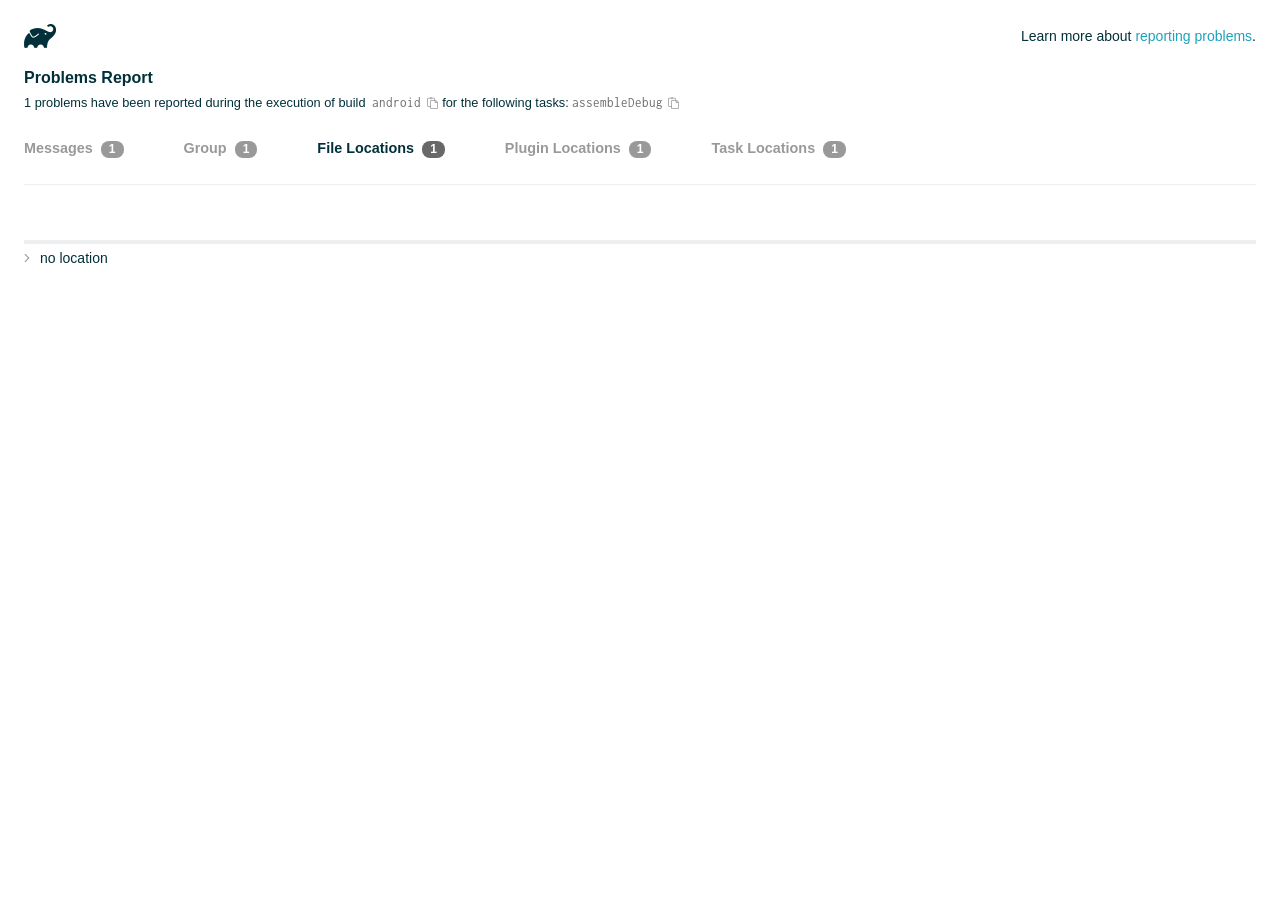
<file: loadbook/android/build/reports/problems/problems-report.html>
<!DOCTYPE html>

<html lang="en">
<head>
    <!-- Required meta tags -->
    <meta charset="utf-8">
    <meta name="viewport" content="width=device-width, initial-scale=1, shrink-to-fit=no">

                    <style type="text/css">
                /*! normalize.css v7.0.0 | MIT License | github.com/necolas/normalize.css */
html {
    line-height: 1.15;
    -ms-text-size-adjust: 100%;
    -webkit-text-size-adjust: 100%
}

body {
    margin: 0
}

article, aside, footer, header, nav, section {
    display: block
}

h1 {
    font-size: 2em;
    margin: .67em 0
}

figcaption, figure, main {
    display: block
}

figure {
    margin: 1em 40px
}

hr {
    box-sizing: content-box;
    height: 0;
    overflow: visible
}

pre {
    font-family: monospace, monospace;
    font-size: 1em
}

a {
    background-color: transparent;
    -webkit-text-decoration-skip: objects
}

abbr[title] {
    border-bottom: none;
    text-decoration: underline;
    text-decoration: underline dotted
}

b, strong {
    font-weight: inherit
}

b, strong {
    font-weight: bolder
}

code, kbd, samp {
    font-family: monospace, monospace;
    font-size: 1em
}

dfn {
    font-style: italic
}

mark {
    background-color: #ff0;
    color: #000
}

small {
    font-size: 80%
}

sub, sup {
    font-size: 75%;
    line-height: 0;
    position: relative;
    vertical-align: baseline
}

sub {
    bottom: -.25em
}

sup {
    top: -.5em
}

audio, video {
    display: inline-block
}

audio:not([controls]) {
    display: none;
    height: 0
}

img {
    border-style: none
}

svg:not(:root) {
    overflow: hidden
}

button, input, optgroup, select, textarea {
    font-family: sans-serif;
    font-size: 100%;
    line-height: 1.15;
    margin: 0
}

button, input {
    overflow: visible
}

button, select {
    text-transform: none
}

[type=reset], [type=submit], button, html [type=button] {
    -webkit-appearance: button
}

[type=button]::-moz-focus-inner, [type=reset]::-moz-focus-inner, [type=submit]::-moz-focus-inner, button::-moz-focus-inner {
    border-style: none;
    padding: 0
}

[type=button]:-moz-focusring, [type=reset]:-moz-focusring, [type=submit]:-moz-focusring, button:-moz-focusring {
    outline: 1px dotted ButtonText
}

fieldset {
    padding: .35em .75em .625em
}

legend {
    box-sizing: border-box;
    color: inherit;
    display: table;
    max-width: 100%;
    padding: 0;
    white-space: normal
}

progress {
    display: inline-block;
    vertical-align: baseline
}

textarea {
    overflow: auto
}

[type=checkbox], [type=radio] {
    box-sizing: border-box;
    padding: 0
}

[type=number]::-webkit-inner-spin-button, [type=number]::-webkit-outer-spin-button {
    height: auto
}

[type=search] {
    -webkit-appearance: textfield;
    outline-offset: -2px
}

[type=search]::-webkit-search-cancel-button, [type=search]::-webkit-search-decoration {
    -webkit-appearance: none
}

::-webkit-file-upload-button {
    -webkit-appearance: button;
    font: inherit
}

details, menu {
    display: block
}

summary {
    display: list-item
}

canvas {
    display: inline-block
}

template {
    display: none
}

[hidden] {
    display: none
}

/* configuration cache styles */

.report-wrapper {
    margin: 0;
    padding: 0 24px;
}

.gradle-logo {
    width: 32px;
    height: 24px;
    background-image: url("[data-uri]");
    background-size: contain;
}

.header {
    display: flex;
    flex-wrap: wrap;
    position: fixed;
    top: 0;
    left: 0;
    width: 100%;
    padding: 24px 24px 0 24px;
    background-color: white;
    z-index: 1;
}

.learn-more {
    margin-left: auto;
    align-self: center;
    font-size: 0.875rem;
    font-weight: normal;
}

.title {
    display: flex;
    align-items: center;
    padding: 18px 0 24px 0;
    flex: 1 0 100%;
}

.content {
    font-size: 0.875rem;
    padding: 240px 0 48px;
    overflow-x: auto;
    white-space: nowrap;
}

.content ol:first-of-type {
    margin: 0;
}

.tree-btn {
    cursor: pointer;
    display: inline-block;
    width: 16px;
    height: 16px;
    background-size: contain;
    background-repeat: no-repeat;
    vertical-align: middle;
    margin-top: -0.2em;
}

.tree-btn.collapsed {
    background-image: url('data:image/svg+xml;utf8,<svg xmlns="http://www.w3.org/2000/svg" viewBox="0 0 192 512"><path d="M166.9 264.5l-117.8 116c-4.7 4.7-12.3 4.7-17 0l-7.1-7.1c-4.7-4.7-4.7-12.3 0-17L127.3 256 25.1 155.6c-4.7-4.7-4.7-12.3 0-17l7.1-7.1c4.7-4.7 12.3-4.7 17 0l117.8 116c4.6 4.7 4.6 12.3-.1 17z" fill="%23999999" stroke="%23999999"/></svg>');
}

.tree-btn.expanded {
    background-image: url('data:image/svg+xml;utf8,<svg xmlns="http://www.w3.org/2000/svg" viewBox="0 0 256 512"><path d="M119.5 326.9L3.5 209.1c-4.7-4.7-4.7-12.3 0-17l7.1-7.1c4.7-4.7 12.3-4.7 17 0L128 287.3l100.4-102.2c4.7-4.7 12.3-4.7 17 0l7.1 7.1c4.7 4.7 4.7 12.3 0 17L136.5 327c-4.7 4.6-12.3 4.6-17-.1z" fill="%23999999" stroke="%23999999"/></svg>');
}

ul .tree-btn {
    margin-right: 3px;
}

.leaf-icon {
    display: inline-block;
    width: 16px;
    height: 16px;
    background-image: url('data:image/svg+xml;utf8,<svg xmlns="http://www.w3.org/2000/svg" viewBox="0 0 256 512"><path d="M32 256 H224" stroke="%23999999" stroke-width="48" stroke-linecap="round"/></svg>');
    background-size: contain;
    background-repeat: no-repeat;
    vertical-align: middle;
    margin-top: -0.2em;
}

.invisible-text {
    user-select: all; /* Allow the text to be selectable */
    color: transparent; /* Hide the text */
    text-indent: -9999px; /* Move the text out of view */
    position: relative;
    white-space: pre; /* Preserve meaningful whitespace in the invisible text for copying */
}

.text-for-copy {
    display: inline-block;
}

.enum-icon {
    display: inline-block;
    width: 16px;
    height: 16px;
    background-image: url('data:image/svg+xml;utf8,<svg xmlns="http://www.w3.org/2000/svg" viewBox="0 0 1024 1024"><circle cx="512" cy="512" r="200" /></svg>');
    background-size: contain;
    background-repeat: no-repeat;
    vertical-align: middle;
    margin-inline-start: 0.5ex;
    margin-inline-end: 0.5ex;
    margin-top: -0.2em;
}

.error-icon {
    display: inline-block;
    width: 16px;
    height: 16px;
    background-image: url('data:image/svg+xml;utf8,<svg xmlns="http://www.w3.org/2000/svg" viewBox="0 0 320 512"><path d="M193.94 256L296.5 153.44l21.15-21.15c3.12-3.12 3.12-8.19 0-11.31l-22.63-22.63c-3.12-3.12-8.19-3.12-11.31 0L160 222.06 36.29 98.34c-3.12-3.12-8.19-3.12-11.31 0L2.34 120.97c-3.12 3.12-3.12 8.19 0 11.31L126.06 256 2.34 379.71c-3.12 3.12-3.12 8.19 0 11.31l22.63 22.63c3.12 3.12 8.19 3.12 11.31 0L160 289.94 262.56 392.5l21.15 21.15c3.12 3.12 8.19 3.12 11.31 0l22.63-22.63c3.12-3.12 3.12-8.19 0-11.31L193.94 256z" fill="%23FC461E" stroke="%23FC461E"/></svg>');
    background-size: contain;
    background-repeat: no-repeat;
    vertical-align: middle;
    margin-inline-start: 0.5ex;
    margin-inline-end: 0.5ex;
    margin-top: -0.2em;
}

.advice-icon {
    display: inline-block;
    width: 16px;
    height: 16px;
    background-image: url('data:image/svg+xml;utf8,<svg width="800px" height="800px" viewBox="-4.93 0 122.88 122.88" version="1.1" id="Layer_1" xmlns="http://www.w3.org/2000/svg" xmlns:xlink="http://www.w3.org/1999/xlink"  style="enable-background:new 0 0 113.01 122.88" xml:space="preserve"><g><path d="M44.13,102.06c-1.14,0.03-2.14-0.81-2.3-1.96c-0.17-1.2,0.64-2.31,1.82-2.54c-1.3-7.37-4.85-11.43-8.6-15.72 c-2.92-3.34-5.95-6.81-8.34-11.92c-2.35-5.03-3.64-10.23-3.6-15.63c0.05-5.4,1.42-10.96,4.4-16.71c0.02-0.04,0.04-0.07,0.06-0.11 l0,0c3.91-6.62,9.38-11.04,15.47-13.52c5.11-2.09,10.66-2.8,16.1-2.3c5.42,0.5,10.73,2.2,15.37,4.94 c5.9,3.49,10.75,8.67,13.42,15.21c1.44,3.54,2.42,7.49,2.54,11.82c0.12,4.31-0.62,8.96-2.61,13.88 c-2.66,6.59-6.18,10.68-9.47,14.51c-3.03,3.53-5.85,6.81-7.42,11.84c0.89,0.21,1.59,0.94,1.73,1.9c0.17,1.24-0.7,2.39-1.94,2.56 l-0.77,0.11c-0.14,1.09-0.23,2.26-0.27,3.51l0.25-0.04c1.24-0.17,2.39,0.7,2.56,1.94c0.17,1.24-0.7,2.39-1.94,2.56l-0.78,0.11 c0.01,0.15,0.02,0.3,0.03,0.45l0,0c0.07,0.88,0.08,1.73,0.03,2.54l0.13-0.02c1.25-0.15,2.38,0.74,2.54,1.98 c0.15,1.25-0.74,2.38-1.98,2.54l-1.68,0.21c-1.2,3.11-3.34,5.48-5.87,6.94c-1.74,1.01-3.67,1.59-5.61,1.71 c-1.97,0.12-3.96-0.25-5.78-1.13c-2.08-1.02-3.94-2.71-5.29-5.14c-0.65-0.33-1.13-0.97-1.23-1.75c-0.04-0.31-0.01-0.61,0.07-0.89 c-0.39-1.16-0.68-2.43-0.87-3.83l-0.07,0.01c-1.24,0.17-2.39-0.7-2.56-1.94c-0.17-1.24,0.7-2.39,1.94-2.56l0.54-0.08 C44.19,104.32,44.18,103.16,44.13,102.06L44.13,102.06z M2.18,58.86C1.01,58.89,0.04,57.98,0,56.81c-0.04-1.17,0.88-2.14,2.05-2.18 l8.7-0.3c1.17-0.04,2.14,0.88,2.18,2.05c0.04,1.17-0.88,2.14-2.05,2.18L2.18,58.86L2.18,58.86z M110.68,50.25 c1.16-0.12,2.2,0.73,2.32,1.89c0.12,1.16-0.73,2.2-1.89,2.32l-8.66,0.91c-1.16,0.12-2.2-0.73-2.32-1.89 c-0.12-1.16,0.73-2.2,1.89-2.32L110.68,50.25L110.68,50.25z M94.91,14.78c0.65-0.97,1.96-1.23,2.93-0.58 c0.97,0.65,1.23,1.96,0.58,2.93l-4.84,7.24c-0.65,0.97-1.96,1.23-2.93,0.58c-0.97-0.65-1.23-1.96-0.58-2.93L94.91,14.78 L94.91,14.78z M57.63,2.06c0.03-1.17,1-2.09,2.16-2.06c1.17,0.03,2.09,1,2.06,2.16l-0.22,8.7c-0.03,1.17-1,2.09-2.16,2.06 c-1.17-0.03-2.09-1-2.06-2.16L57.63,2.06L57.63,2.06z M13.88,15.53c-0.86-0.8-0.9-2.14-0.11-2.99c0.8-0.86,2.14-0.9,2.99-0.11 l6.37,5.94c0.86,0.8,0.9,2.14,0.11,2.99c-0.8,0.86-2.14,0.9-2.99,0.11L13.88,15.53L13.88,15.53z M47.88,96.95l18.49-2.63 c1.59-6.7,5.05-10.73,8.8-15.08c3.08-3.58,6.36-7.4,8.76-13.34c1.76-4.35,2.41-8.43,2.31-12.19c-0.1-3.75-0.96-7.21-2.24-10.34 c-2.3-5.63-6.51-10.11-11.65-13.15c-4.11-2.43-8.8-3.94-13.59-4.37c-4.77-0.44-9.64,0.19-14.13,2.02 c-5.26,2.15-9.99,5.97-13.39,11.72c-2.64,5.12-3.86,10.02-3.9,14.73c-0.04,4.74,1.11,9.33,3.2,13.8c2.13,4.56,4.97,7.8,7.69,10.92 C42.47,83.9,46.48,88.49,47.88,96.95L47.88,96.95z M65.62,99.02l-17.27,2.45c0.05,1.1,0.07,2.25,0.05,3.47l17.05-2.42 C65.47,101.29,65.52,100.12,65.62,99.02L65.62,99.02z M48.49,109.52c0.12,0.92,0.3,1.76,0.53,2.54l16.55-2.04 c0.11-0.86,0.13-1.77,0.05-2.74l0,0l0-0.02l-0.01-0.17L48.49,109.52L48.49,109.52z M51.37,116.36c0.64,0.67,1.35,1.19,2.1,1.55 c1.15,0.56,2.42,0.79,3.67,0.72c1.29-0.08,2.57-0.47,3.74-1.15c1.1-0.64,2.09-1.53,2.88-2.65L51.37,116.36L51.37,116.36z"/></g></svg>');
    background-size: contain;
    background-repeat: no-repeat;
    vertical-align: middle;
    margin-inline-start: 0.5ex;
    margin-inline-end: 0.5ex;
    margin-top: -0.2em;
}

.warning-icon {
    display: inline-block;
    width: 13px;
    height: 13px;
    background-image: url('data:image/svg+xml;utf8,<svg xmlns="http://www.w3.org/2000/svg" viewBox="0 0 576 512"><path d="M270.2 160h35.5c3.4 0 6.1 2.8 6 6.2l-7.5 196c-.1 3.2-2.8 5.8-6 5.8h-20.5c-3.2 0-5.9-2.5-6-5.8l-7.5-196c-.1-3.4 2.6-6.2 6-6.2zM288 388c-15.5 0-28 12.5-28 28s12.5 28 28 28 28-12.5 28-28-12.5-28-28-28zm281.5 52L329.6 24c-18.4-32-64.7-32-83.2 0L6.5 440c-18.4 31.9 4.6 72 41.6 72H528c36.8 0 60-40 41.5-72zM528 480H48c-12.3 0-20-13.3-13.9-24l240-416c6.1-10.6 21.6-10.7 27.7 0l240 416c6.2 10.6-1.5 24-13.8 24z" fill="%23DEAD22" stroke="%23DEAD22"/></svg>');
    background-size: contain;
    background-repeat: no-repeat;
    vertical-align: middle;
    margin-inline-start: 0.3ex;
    margin-inline-end: 1.1ex;
    margin-top: -0.1em;
}

.documentation-button {
    cursor: pointer;
    display: inline-block;
    width: 13px;
    height: 13px;
    background-image: url('data:image/svg+xml;utf8,<svg xmlns="http://www.w3.org/2000/svg" viewBox="0 0 512 512"><path d="M256 340c-15.464 0-28 12.536-28 28s12.536 28 28 28 28-12.536 28-28-12.536-28-28-28zm7.67-24h-16c-6.627 0-12-5.373-12-12v-.381c0-70.343 77.44-63.619 77.44-107.408 0-20.016-17.761-40.211-57.44-40.211-29.144 0-44.265 9.649-59.211 28.692-3.908 4.98-11.054 5.995-16.248 2.376l-13.134-9.15c-5.625-3.919-6.86-11.771-2.645-17.177C185.658 133.514 210.842 116 255.67 116c52.32 0 97.44 29.751 97.44 80.211 0 67.414-77.44 63.849-77.44 107.408V304c0 6.627-5.373 12-12 12zM256 40c118.621 0 216 96.075 216 216 0 119.291-96.61 216-216 216-119.244 0-216-96.562-216-216 0-119.203 96.602-216 216-216m0-32C119.043 8 8 119.083 8 256c0 136.997 111.043 248 248 248s248-111.003 248-248C504 119.083 392.957 8 256 8z" fill="%23999999" stroke="%23999999"/></svg>');
    background-size: contain;
    background-repeat: no-repeat;
    vertical-align: middle;
    margin-inline-start: 0.5ex;
    margin-inline-end: 0.5ex;
    margin-top: -0.2em;
}

.documentation-button::selection {
    color: transparent;
}

.documentation-button:hover {
    color: transparent;
}

.copy-button {
    cursor: pointer;
    display: inline-block;
    width: 12px;
    height: 12px;
    background-image: url('data:image/svg+xml;utf8,<svg xmlns="http://www.w3.org/2000/svg" viewBox="0 0 448 512"><path d="M433.941 193.941l-51.882-51.882A48 48 0 0 0 348.118 128H320V80c0-26.51-21.49-48-48-48h-66.752C198.643 13.377 180.858 0 160 0s-38.643 13.377-45.248 32H48C21.49 32 0 53.49 0 80v288c0 26.51 21.49 48 48 48h80v48c0 26.51 21.49 48 48 48h224c26.51 0 48-21.49 48-48V227.882a48 48 0 0 0-14.059-33.941zm-22.627 22.627a15.888 15.888 0 0 1 4.195 7.432H352v-63.509a15.88 15.88 0 0 1 7.431 4.195l51.883 51.882zM160 30c9.941 0 18 8.059 18 18s-8.059 18-18 18-18-8.059-18-18 8.059-18 18-18zM48 384c-8.822 0-16-7.178-16-16V80c0-8.822 7.178-16 16-16h66.752c6.605 18.623 24.389 32 45.248 32s38.643-13.377 45.248-32H272c8.822 0 16 7.178 16 16v48H176c-26.51 0-48 21.49-48 48v208H48zm352 96H176c-8.822 0-16-7.178-16-16V176c0-8.822 7.178-16 16-16h144v72c0 13.2 10.8 24 24 24h72v208c0 8.822-7.178 16-16 16z" fill="%23999999" stroke="%23999999"/></svg>');
    background-size: contain;
    background-repeat: no-repeat;
    vertical-align: middle;
    margin-inline-start: 0.5ex;
    margin-top: -0.2em;
}

.groups{
    display: flex;
    border-bottom: 1px solid #EDEEEF;
    flex: 1 0 100%;
}

.uncategorized {
    display: flex;
    border-top: 4px solid #EDEEEF;
    flex: 1 0 100%;
}

.group-selector {
    padding: 0 52px 24px 0;
    font-size: 0.9rem;
    font-weight: bold;
    color: #999999;
    cursor: pointer;
}

.group-selector__count {
    margin: 0 8px;
    border-radius: 8px;
    background-color: #999;
    color: #fff;
    padding: 1px 8px 2px;
    font-size: 0.75rem;
}

.group-selector--active {
    color: #02303A;
    cursor: auto;
}

.group-selector--active .group-selector__count {
    background-color: #686868;
}

.group-selector--disabled {
    cursor: not-allowed;
}

.accordion-header {
    cursor: pointer;
}

.container {
    padding-left: 0.5em;
    padding-right: 0.5em;
}

.stacktrace {
    border-radius: 4px;
    overflow-x: auto;
    padding: 0.5rem;
    margin-bottom: 0;
    min-width: 1000px;
}

/* Lato (bold, regular) */
@font-face {
    font-display: swap;
    font-family: Lato;
    font-weight: 500;
    font-style: normal;
    src: url("https://assets.gradle.com/lato/fonts/lato-semibold/lato-semibold.woff2") format("woff2"),
    url("https://assets.gradle.com/lato/fonts/lato-semibold/lato-semibold.woff") format("woff");
}

@font-face {
    font-display: swap;
    font-family: Lato;
    font-weight: bold;
    font-style: normal;
    src: url("https://assets.gradle.com/lato/fonts/lato-bold/lato-bold.woff2") format("woff2"),
    url("https://assets.gradle.com/lato/fonts/lato-bold/lato-bold.woff") format("woff");
}

* {
    -webkit-box-sizing: border-box;
    -moz-box-sizing: border-box;
    box-sizing: border-box;
}

html,
body {
    margin: 0;
    padding: 0;
}

html {
    font-family: "Lato", "Helvetica Neue", Arial, sans-serif;
    font-size: 16px;
    font-weight: 400;
    line-height: 1.5;
}

body {
    color: #02303A;
    background-color: #ffffff;
    -webkit-text-size-adjust: 100%;
    -ms-text-size-adjust: 100%;
    -webkit-font-smoothing: antialiased;
}


/* typography */
h1, h2, h3, h4, h5, h6 {
    color: #02303A;
    text-rendering: optimizeLegibility;
    margin: 0;
}

h1 {
    font-size: 1rem;
}

h2 {
    font-size: 0.9rem;
}

h3 {
    font-size: 1.125rem;
}

h4, h5, h6 {
    font-size: 0.875rem;
}

h1 code {
    font-weight: bold;
}

ul, ol, dl {
    list-style-position: outside;
    line-height: 1.6;
    padding: 0;
    margin: 0 0 0 20px;
    list-style-type: none;
}

li {
    line-height: 2;
}

a {
    color: #1DA2BD;
    text-decoration: none;
    transition: all 0.3s ease, visibility 0s;
}

a:hover {
    color: #35c1e4;
}

/* code */
code, pre {
    font-family: Inconsolata, Monaco, "Courier New", monospace;
    font-style: normal;
    font-variant-ligatures: normal;
    font-variant-caps: normal;
    font-variant-numeric: normal;
    font-variant-east-asian: normal;
    font-weight: normal;
    font-stretch: normal;
    color: #686868;
}

*:not(pre) > code {
    letter-spacing: 0;
    padding: 0.1em 0.5ex;
    text-rendering: optimizeSpeed;
    word-spacing: -0.15em;
    word-wrap: break-word;
}

pre {
    font-size: 0.75rem;
    line-height: 1.8;
    margin-top: 0;
    margin-bottom: 1.5em;
    padding: 1rem;
}

pre code {
    background-color: transparent;
    color: inherit;
    line-height: 1.8;
    font-size: 100%;
    padding: 0;
}

a code {
    color: #1BA8CB;
}

pre.code, pre.programlisting, pre.screen, pre.tt {
    background-color: #f7f7f8;
    border-radius: 4px;
    font-size: 1em;
    line-height: 1.45;
    margin-bottom: 1.25em;
    overflow-x: auto;
    padding: 1rem;
}

li em, p em {
    padding: 0 1px;
}

code em, tt em {
    text-decoration: none;
}

code + .copy-button {
    margin-inline-start: 0.2ex;
}

.java-exception {
    font-size: 0.75rem;
    padding-left: 24px;
}

.java-exception ul {
    margin: 0;
    line-height: inherit;
}

.java-exception code {
    white-space: pre;
}

.java-exception-part-toggle {
    user-select: none;
    cursor: pointer;
    border-radius: 2px;
    padding: 0.1em 0.2em;
    background: azure;
    color: #686868;
}

                </style>
    <!-- Inconsolata is used as a default monospace font in the report. -->
    <link rel="stylesheet" href="https://fonts.googleapis.com/css?family=Inconsolata:400,700" />

    <title>Gradle Configuration Cache</title>
</head>
<body>

<div id="playground"></div>

<div class="report" id="report">
    Loading...
</div>

<script type="text/javascript">
function configurationCacheProblems() { return (
// begin-report-data
{"diagnostics":[{"locations":[{"pluginId":"kotlin-android"}],"problem":[{"text":"Deprecated 'org.jetbrains.kotlin.android' plugin usage"}],"severity":"WARNING","problemDetails":[{"text":"The 'org.jetbrains.kotlin.android' plugin in project ':app' is no longer required for Kotlin support since AGP 9.0."}],"contextualLabel":"Deprecated 'org.jetbrains.kotlin.android' plugin usage","documentationLink":"https://kotl.in/gradle/agp-built-in-kotlin","problemId":[{"name":"kgp:deprecation","displayName":"Kotlin Gradle Plugin Deprecation"},{"name":"kotlin","displayName":"Kotlin"},{"name":"deprecated-kotlin-android-plugin","displayName":"Deprecated 'org.jetbrains.kotlin.android' plugin usage"}],"solutions":[[{"text":"Remove both `android.builtInKotlin=true` and `android.newDsl=false` from `gradle.properties`, then migrate to built-in Kotlin."}]]}],"problemsReport":{"totalProblemCount":1,"buildName":"android","requestedTasks":"assembleDebug","documentationLink":"https://docs.gradle.org/9.1.0/userguide/reporting_problems.html","documentationLinkCaption":"Problem report","summaries":[]}}
// end-report-data
);}
</script>
                <script type="text/javascript">
                !function(n,t){"object"==typeof exports&&"object"==typeof module?module.exports=t():"function"==typeof define&&define.amd?define([],t):"object"==typeof exports?exports["configuration-cache-report"]=t():n["configuration-cache-report"]=t()}(this,(()=>(({70:function(){void 0===ArrayBuffer.isView&&(ArrayBuffer.isView=function(n){return null!=n&&null!=n.__proto__&&n.__proto__.__proto__===Int8Array.prototype.__proto__}),void 0===Math.imul&&(Math.imul=function(n,t){return(4294901760&n)*(65535&t)+(65535&n)*(0|t)|0}),this["configuration-cache-report"]=function(n){"use strict";var t,r,i,e,u,o,f,s,c,a,h,l,_,v,d,g,w,b,p,m,k,q,y,B,C,x,j,P,I,S,z,T,E,L,N,A,M,F,D,O,R,H,$,G,U,V,Q,Z,Y,W,K,X,J,nn,tn,rn,en,un,on,fn,sn,cn,an,hn,ln,_n,vn,dn,gn,wn,bn,pn,mn,kn,qn,yn,Bn,Cn,xn,jn,Pn,In,Sn,zn,Tn,En,Ln,Nn,An,Mn=Math.imul,Fn=ArrayBuffer.isView;function Dn(n,t){if(!(t>=0))throw _u(ce("Requested element count "+t+" is less than zero."));return function(n,t){if(!(t>=0))throw _u(ce("Requested element count "+t+" is less than zero."));if(0===t)return Ct();if(t>=n.length)return function(n){switch(n.length){case 0:return Ct();case 1:return qr(n[0]);default:return function(n){return Hr(function(n){return new It(n,!1)}(n))}(n)}}(n);if(1===t)return qr(n[0]);var r=0,i=Rr(),e=0,u=n.length;n:for(;e<u;){var o=n[e];if(e=e+1|0,i.d(o),(r=r+1|0)===t)break n}return i}(n,rt(n.length-t|0,0))}function On(n,t,r,i,e,u,o){return t=t===A?", ":t,r=r===A?"":r,i=i===A?"":i,e=e===A?-1:e,u=u===A?"...":u,o=o===A?null:o,function(n,t,r,i,e,u,o,f){r=r===A?", ":r,i=i===A?"":i,e=e===A?"":e,u=u===A?-1:u,o=o===A?"...":o,f=f===A?null:f,t.e(i);var s=0,c=0,a=n.length;n:for(;c<a;){var h=n[c];if(c=c+1|0,(s=s+1|0)>1&&t.e(r),!(u<0||s<=u))break n;Jt(t,h,f)}return u>=0&&s>u&&t.e(o),t.e(e),t}(n,Bi(),t,r,i,e,u,o).toString()}function Rn(n){return n.length-1|0}function Hn(n,t){if(null==t){var r=0,i=n.length-1|0;if(r<=i)do{var e=r;if(r=r+1|0,null==n[e])return e}while(r<=i)}else{var u=0,o=n.length-1|0;if(u<=o)do{var f=u;if(u=u+1|0,le(t,n[f]))return f}while(u<=o)}return-1}function $n(n,t,r,i,e,u,o){return t=t===A?", ":t,r=r===A?"":r,i=i===A?"":i,e=e===A?-1:e,u=u===A?"...":u,o=o===A?null:o,Gn(n,Bi(),t,r,i,e,u,o).toString()}function Gn(n,t,r,i,e,u,o,f){r=r===A?", ":r,i=i===A?"":i,e=e===A?"":e,u=u===A?-1:u,o=o===A?"...":o,f=f===A?null:f,t.e(i);var s=0,c=n.f();n:for(;c.g();){var a=c.h();if((s=s+1|0)>1&&t.e(r),!(u<0||s<=u))break n;Jt(t,a,f)}return u>=0&&s>u&&t.e(o),t.e(e),t}function Un(n){if(n.i())throw xu("List is empty.");return n.j(0)}function Vn(n){return new tt(n)}function Qn(n){if(Ke(n,Di)){var t;switch(n.k()){case 0:t=Ct();break;case 1:t=qr(Ke(n,Fi)?n.j(0):n.f().h());break;default:t=Zn(n)}return t}return xt(Xn(n))}function Zn(n){return Hr(n)}function Yn(n){if(Ke(n,Di)&&n.k()<=1)return Qn(n);var t=Xn(n);return function(n){var t=(n.k()/2|0)-1|0;if(t<0)return br();var r=jt(n),i=0;if(i<=t)do{var e=i;i=i+1|0;var u=n.j(e);n.f4(e,n.j(r)),n.f4(r,u),r=r-1|0}while(e!==t)}(t),t}function Wn(n,t){if(!(t>=0))throw _u(ce("Requested element count "+t+" is less than zero."));return function(n,t){if(!(t>=0))throw _u(ce("Requested element count "+t+" is less than zero."));if(0===t)return Ct();if(Ke(n,Di)){if(t>=n.k())return Qn(n);if(1===t)return qr(function(n){if(Ke(n,Fi))return Un(n);var t=n.f();if(!t.g())throw xu("Collection is empty.");return t.h()}(n))}var r=0,i=Rr(),e=n.f();n:for(;e.g();){var u=e.h();if(i.d(u),(r=r+1|0)===t)break n}return xt(i)}(n,rt(n.k()-t|0,0))}function Kn(n,t){if(!(t>=0))throw _u(ce("Requested element count "+t+" is less than zero."));if(0===t)return Ct();var r=n.k();if(t>=r)return Qn(n);if(1===t)return qr(Jn(n));var i=Rr();if(Ke(n,bi)){var e=r-t|0;if(e<r)do{var u=e;e=e+1|0,i.d(n.j(u))}while(e<r)}else for(var o=n.l(r-t|0);o.g();){var f=o.h();i.d(f)}return i}function Xn(n){return Ke(n,Di)?Zn(n):nt(n,Or())}function Jn(n){if(n.i())throw xu("List is empty.");return n.j(jt(n))}function nt(n,t){for(var r=n.f();r.g();){var i=r.h();t.d(i)}return t}function tt(n){this.n_1=n}function rt(n,t){return n<t?t:n}function it(n,t){return n>t?t:n}function et(n,t){return Kt().q(n,t,-1)}function ut(n,t){return new Ft(n,t)}function ot(n){var t=n.f();if(!t.g())return Ct();var r=t.h();if(!t.g())return qr(r);var i=Or();for(i.d(r);t.g();)i.d(t.h());return i}function ft(n){this.r_1=n}function st(n,t){this.s_1=n,this.t_1=t}function ct(){}function at(n){this.x_1=n,this.w_1=0}function ht(n,t){this.a1_1=n,at.call(this,n),_t().b1(t,this.a1_1.k()),this.w_1=t}function lt(){t=this}function _t(){return null==t&&new lt,t}function vt(){_t(),ct.call(this)}function dt(n){this.h1_1=n}function gt(n,t){return t===n?"(this Map)":Vi(t)}function wt(n,t){var r;n:{for(var i=n.o().f();i.g();){var e=i.h();if(le(e.j1(),t)){r=e;break n}}r=null}return r}function bt(){r=this}function pt(){return null==r&&new bt,r}function mt(n){this.q1_1=n,ct.call(this)}function kt(){pt(),this.n1_1=null,this.o1_1=null}function qt(){i=this}function yt(){return null==i&&new qt,i}function Bt(n){return n.length>0?ou(n):Ct()}function Ct(){return null==e&&new Pt,e}function xt(n){switch(n.k()){case 0:return Ct();case 1:return qr(n.j(0));default:return n}}function jt(n){return n.k()-1|0}function Pt(){e=this,this.z1_1=new ke(-1478467534,-1720727600)}function It(n,t){this.b2_1=n,this.c2_1=t}function St(){u=this}function zt(){return null==u&&new St,u}function Tt(n,t){return Ke(n,Di)?n.k():t}function Et(n,t){if(Ke(t,Di))return n.m(t);for(var r=!1,i=t.f();i.g();){var e=i.h();n.d(e)&&(r=!0)}return r}function Lt(){}function Nt(n,t){this.h2_1=n,this.g2_1=n.i2_1.l(function(n,t){if(!(0<=t&&t<=n.k()))throw du("Position index "+t+" must be in range ["+Ve(0,n.k())+"].");return n.k()-t|0}(n,t))}function At(n){vt.call(this),this.i2_1=n}function Mt(n){this.k2_1=n,this.j2_1=n.l2_1.f()}function Ft(n,t){this.l2_1=n,this.m2_1=t}function Dt(n){for(;n.n2_1.g();){var t=n.n2_1.h();if(n.q2_1.t2_1(t)===n.q2_1.s2_1)return n.p2_1=t,n.o2_1=1,br()}n.o2_1=0}function Ot(n){this.q2_1=n,this.n2_1=n.r2_1.f(),this.o2_1=-1,this.p2_1=null}function Rt(n,t,r){t=t===A||t,this.r2_1=n,this.s2_1=t,this.t2_1=r}function Ht(){return null==o&&new $t,o}function $t(){o=this,this.u2_1=new ke(1993859828,793161749)}function Gt(n,t,r){return Ut(Ut(n,r)-Ut(t,r)|0,r)}function Ut(n,t){var r=n%t|0;return r>=0?r:r+t|0}function Vt(){f=this,this.p_1=new Zt(1,0)}function Qt(){return null==f&&new Vt,f}function Zt(n,t){Qt(),Xt.call(this,n,t,1)}function Yt(n,t,r){Lt.call(this),this.d3_1=r,this.e3_1=t,this.f3_1=this.d3_1>0?n<=t:n>=t,this.g3_1=this.f3_1?n:this.e3_1}function Wt(){s=this}function Kt(){return null==s&&new Wt,s}function Xt(n,t,r){if(Kt(),0===r)throw _u("Step must be non-zero.");if(r===mr().MIN_VALUE)throw _u("Step must be greater than Int.MIN_VALUE to avoid overflow on negation.");this.z2_1=n,this.a3_1=function(n,t,r){var i;if(r>0)i=n>=t?t:t-Gt(t,n,r)|0;else{if(!(r<0))throw _u("Step is zero.");i=n<=t?t:t+Gt(n,t,0|-r)|0}return i}(n,t,r),this.b3_1=r}function Jt(n,t,r){null!=r?n.e(r(t)):null==t||nu(t)?n.e(t):t instanceof Mi?n.i3(t.h3_1):n.e(Vi(t))}function nr(n,t,r){if(n===t)return!0;if(!(r=r!==A&&r))return!1;var i=xi(n),e=xi(t);return i===e||le(new Mi(ne(Li(i).toLowerCase(),0)),new Mi(ne(Li(e).toLowerCase(),0)))}function tr(n){return re(n)-1|0}function rr(n,t,r,i){return r=r===A?0:r,(i=i!==A&&i)||"string"!=typeof n?ir(n,t,r,re(n),i):n.indexOf(t,r)}function ir(n,t,r,i,e,u){var o=(u=u!==A&&u)?et(it(r,tr(n)),rt(i,0)):Ve(rt(r,0),it(i,re(n)));if("string"==typeof n&&"string"==typeof t){var f=o.z2_1,s=o.a3_1,c=o.b3_1;if(c>0&&f<=s||c<0&&s<=f)do{var a=f;if(f=f+c|0,Ti(t,0,n,a,re(t),e))return a}while(a!==s)}else{var h=o.z2_1,l=o.a3_1,_=o.b3_1;if(_>0&&h<=l||_<0&&l<=h)do{var v=h;if(h=h+_|0,fr(t,0,n,v,re(t),e))return v}while(v!==l)}return-1}function er(n){var t=0,r=re(n)-1|0,i=!1;n:for(;t<=r;){var e=ji(ne(n,i?r:t));if(i){if(!e)break n;r=r-1|0}else e?t=t+1|0:i=!0}return ie(n,t,r+1|0)}function ur(n,t){return ce(ie(n,t.y2(),t.c3()+1|0))}function or(n,t,r,i,e){r=r===A?0:r,i=i!==A&&i,sr(e=e===A?0:e);var u,o,f=ou(t);return new hr(n,r,e,(u=f,o=i,function(n,t){var r=function(n,t,r,i){if(!i&&1===t.k()){var e=function(n){if(Ke(n,Fi))return function(n){var t;switch(n.k()){case 0:throw xu("List is empty.");case 1:t=n.j(0);break;default:throw _u("List has more than one element.")}return t}(n);var t=n.f();if(!t.g())throw xu("Collection is empty.");var r=t.h();if(t.g())throw _u("Collection has more than one element.");return r}(t),u=rr(n,e,r);return u<0?null:_r(u,e)}var o=Ve(rt(r,0),re(n));if("string"==typeof n){var f=o.z2_1,s=o.a3_1,c=o.b3_1;if(c>0&&f<=s||c<0&&s<=f)do{var a,h=f;f=f+c|0;n:{for(var l=t.f();l.g();){var _=l.h();if(Ti(_,0,n,h,_.length,i)){a=_;break n}}a=null}if(null!=a)return _r(h,a)}while(h!==s)}else{var v=o.z2_1,d=o.a3_1,g=o.b3_1;if(g>0&&v<=d||g<0&&d<=v)do{var w,b=v;v=v+g|0;n:{for(var p=t.f();p.g();){var m=p.h();if(fr(m,0,n,b,m.length,i)){w=m;break n}}w=null}if(null!=w)return _r(b,w)}while(b!==d)}return null}(n,u,t,o);return null==r?null:_r(r.t3_1,r.u3_1.length)}))}function fr(n,t,r,i,e,u){if(i<0||t<0||t>(re(n)-e|0)||i>(re(r)-e|0))return!1;var o=0;if(o<e)do{var f=o;if(o=o+1|0,!nr(ne(n,t+f|0),ne(r,i+f|0),u))return!1}while(o<e);return!0}function sr(n){if(!(n>=0))throw _u(ce("Limit must be non-negative, but was "+n))}function cr(n){if(n.l3_1<0)n.j3_1=0,n.m3_1=null;else{var t;if(n.o3_1.r3_1>0?(n.n3_1=n.n3_1+1|0,t=n.n3_1>=n.o3_1.r3_1):t=!1,t||n.l3_1>re(n.o3_1.p3_1))n.m3_1=Ve(n.k3_1,tr(n.o3_1.p3_1)),n.l3_1=-1;else{var r=n.o3_1.s3_1(n.o3_1.p3_1,n.l3_1);if(null==r)n.m3_1=Ve(n.k3_1,tr(n.o3_1.p3_1)),n.l3_1=-1;else{var i=r.v3(),e=r.w3();n.m3_1=function(n,t){return t<=mr().MIN_VALUE?Qt().p_1:Ve(n,t-1|0)}(n.k3_1,i),n.k3_1=i+e|0,n.l3_1=n.k3_1+(0===e?1:0)|0}}n.j3_1=1}}function ar(n){this.o3_1=n,this.j3_1=-1,this.k3_1=function(n,t,r){if(0>r)throw _u("Cannot coerce value to an empty range: maximum "+r+" is less than minimum 0.");return n<0?0:n>r?r:n}(n.q3_1,0,re(n.p3_1)),this.l3_1=this.k3_1,this.m3_1=null,this.n3_1=0}function hr(n,t,r,i){this.p3_1=n,this.q3_1=t,this.r3_1=r,this.s3_1=i}function lr(n,t){this.t3_1=n,this.u3_1=t}function _r(n,t){return new lr(n,t)}function vr(){}function dr(){}function gr(){}function wr(){c=this}function br(){return null==c&&new wr,c}function pr(){a=this,this.MIN_VALUE=-2147483648,this.MAX_VALUE=2147483647,this.SIZE_BYTES=4,this.SIZE_BITS=32}function mr(){return null==a&&new pr,a}function kr(n){for(var t=[],r=n.f();r.g();)t.push(r.h());return t}function qr(n){return 0===(t=[n]).length?Or():Hr(new It(t,!0));var t}function yr(n){return n<0&&function(){throw Pu("Index overflow has happened.")}(),n}function Br(n){return void 0!==n.toArray?n.toArray():kr(n)}function Cr(n){return function(n,t){for(var r=0,i=n.length;r<i;){var e=n[r];r=r+1|0,t.d(e)}return t}(t=[n],(r=t.length,i=de(ve(ni)),function(n,t,r){Mr.call(r),ni.call(r),r.y5_1=function(n){return Kr(n,0,de(ve(Xr)))}(n)}(r,0,i),i));var t,r,i}function xr(){ct.call(this)}function jr(n){this.j4_1=n,this.h4_1=0,this.i4_1=-1}function Pr(n,t){this.n4_1=n,jr.call(this,n),_t().b1(t,this.n4_1.k()),this.h4_1=t}function Ir(){xr.call(this),this.o4_1=0}function Sr(n){this.r4_1=n}function zr(n){this.s4_1=n}function Tr(n,t){this.t4_1=n,this.u4_1=t}function Er(){Mr.call(this)}function Lr(n){this.x4_1=n,Mr.call(this)}function Nr(n){this.e5_1=n,xr.call(this)}function Ar(){kt.call(this),this.c5_1=null,this.d5_1=null}function Mr(){xr.call(this)}function Fr(){h=this;var n=Rr();n.c_1=!0,this.i5_1=n}function Dr(){return null==h&&new Fr,h}function Or(){return n=de(ve(Gr)),t=[],Gr.call(n,t),n;var n,t}function Rr(n){return t=de(ve(Gr)),r=[],Gr.call(t,r),t;var t,r}function Hr(n){return function(n,t){var r;return r=Br(n),Gr.call(t,r),t}(n,de(ve(Gr)))}function $r(n,t){return _t().e1(t,n.k()),t}function Gr(n){Dr(),Ir.call(this),this.b_1=n,this.c_1=!1}function Ur(n,t,r,i,e){if(r===i)return n;var u=(r+i|0)/2|0,o=Ur(n,t,r,u,e),f=Ur(n,t,u+1|0,i,e),s=o===t?n:t,c=r,a=u+1|0,h=r;if(h<=i)do{var l=h;if(h=h+1|0,c<=u&&a<=i){var _=o[c],v=f[a];e.compare(_,v)<=0?(s[l]=_,c=c+1|0):(s[l]=v,a=a+1|0)}else c<=u?(s[l]=o[c],c=c+1|0):(s[l]=f[a],a=a+1|0)}while(l!==i);return s}function Vr(n,t){return(3&n)-(3&t)|0}function Qr(){_=this}function Zr(n){this.n5_1=n,Er.call(this)}function Yr(n){return function(n,t){Ar.call(t),Xr.call(t),t.t5_1=n,t.u5_1=n.w5()}(new ui((null==_&&new Qr,_)),n),n}function Wr(){return Yr(de(ve(Xr)))}function Kr(n,t,r){if(Yr(r),!(n>=0))throw _u(ce("Negative initial capacity: "+n));if(!(t>=0))throw _u(ce("Non-positive load factor: "+t));return r}function Xr(){this.v5_1=null}function Jr(n,t){return Mr.call(t),ni.call(t),t.y5_1=n,t}function ni(){}function ti(n,t){var r=ii(n,n.h6_1.m5(t));if(null==r)return null;var i=r;if(null!=i&&Xe(i))return ri(i,n,t);var e=i;return n.h6_1.l5(e.j1(),t)?e:null}function ri(n,t,r){var i;n:{for(var e=0,u=n.length;e<u;){var o=n[e];if(e=e+1|0,t.h6_1.l5(o.j1(),r)){i=o;break n}}i=null}return i}function ii(n,t){var r=n.i6_1[t];return void 0===r?null:r}function ei(n){this.g6_1=n,this.z5_1=-1,this.a6_1=Object.keys(n.i6_1),this.b6_1=-1,this.c6_1=null,this.d6_1=!1,this.e6_1=-1,this.f6_1=null}function ui(n){this.h6_1=n,this.i6_1=this.k6(),this.j6_1=0}function oi(){}function fi(n){this.n6_1=n,this.l6_1=null,this.m6_1=null,this.m6_1=this.n6_1.y6_1.v6_1}function si(){v=this;var n,t=(_i(0,0,n=de(ve(vi))),n);t.x6_1=!0,this.e7_1=t}function ci(){return null==v&&new si,v}function ai(n,t,r){this.d7_1=n,Tr.call(this,t,r),this.b7_1=null,this.c7_1=null}function hi(n){this.y6_1=n,Er.call(this)}function li(){return Yr(n=de(ve(vi))),vi.call(n),n.w6_1=Wr(),n;var n}function _i(n,t,r){return Kr(n,t,r),vi.call(r),r.w6_1=Wr(),r}function vi(){ci(),this.v6_1=null,this.x6_1=!1}function di(){d=this;var n=gi(0),t=n.y5_1;(t instanceof vi?t:pe()).j5(),this.f7_1=n}function gi(n){return function(n,t){return function(n,t,r){Jr(function(n,t){return _i(n,t,de(ve(vi)))}(n,t),r),wi.call(r)}(n,0,t),t}(n,de(ve(wi)))}function wi(){null==d&&new di}function bi(){}function pi(){}function mi(n){pi.call(this),this.k7_1=n}function ki(){qi.call(this)}function qi(){pi.call(this),this.m7_1=""}function yi(){if(!w){w=!0;var n="undefined"!=typeof process&&process.versions&&!!process.versions.node;g=n?new mi(process.stdout):new ki}}function Bi(){return n=de(ve(Ci)),Ci.call(n,""),n;var n}function Ci(n){this.o7_1=void 0!==n?n:""}function xi(n){var t=Li(n).toUpperCase();return t.length>1?n:ne(t,0)}function ji(n){return function(n){return 9<=n&&n<=13||28<=n&&n<=32||160===n||n>4096&&(5760===n||8192<=n&&n<=8202||8232===n||8233===n||8239===n||8287===n||12288===n)}(n)}function Pi(){b=this,this.q7_1=new RegExp("[\\\\^$*+?.()|[\\]{}]","g"),this.r7_1=new RegExp("[\\\\$]","g"),this.s7_1=new RegExp("\\$","g")}function Ii(){return null==b&&new Pi,b}function Si(n,t){Ii(),this.v7_1=n,this.w7_1=function(n){if(Ke(n,Di)){var t;switch(n.k()){case 0:t=Ht();break;case 1:t=Cr(Ke(n,Fi)?n.j(0):n.f().h());break;default:t=nt(n,gi(n.k()))}return t}return function(n){switch(n.k()){case 0:return Ht();case 1:return Cr(n.f().h());default:return n}}(nt(n,(r=de(ve(wi)),Jr(li(),r),wi.call(r),r)));var r}(t),this.x7_1=new RegExp(n,$n(t,"","gu",A,A,A,zi)),this.y7_1=null,this.z7_1=null}function zi(n){return n.d8_1}function Ti(n,t,r,i,e,u){return fr(n,t,r,i,e,u=u!==A&&u)}function Ei(n,t){return n-t|0}function Li(n){return String.fromCharCode(n)}function Ni(){p=this,this.e8_1=0,this.f8_1=65535,this.g8_1=55296,this.h8_1=56319,this.i8_1=56320,this.j8_1=57343,this.k8_1=55296,this.l8_1=57343,this.m8_1=2,this.n8_1=16}function Ai(){return null==p&&new Ni,p}function Mi(n){Ai(),this.h3_1=n}function Fi(){}function Di(){}function Oi(){}function Ri(){}function Hi(){}function $i(){}function Gi(){m=this}function Ui(n,t){null==m&&new Gi,this.p8_1=n,this.q8_1=t}function Vi(n){var t=null==n?null:ce(n);return null==t?"null":t}function Qi(n){return new Zi(n)}function Zi(n){this.t8_1=n,this.s8_1=0}function Yi(){return Ji(),k}function Wi(){return Ji(),q}function Ki(){return Ji(),y}function Xi(){return Ji(),B}function Ji(){x||(x=!0,k=new ArrayBuffer(8),q=new Float64Array(Yi()),new Float32Array(Yi()),y=new Int32Array(Yi()),Wi()[0]=-1,B=0!==Ki()[0]?1:0,C=1-Xi()|0)}function ne(n,t){var r;if(te(n)){var i,e=n.charCodeAt(t);if(Ai(),e<0?i=!0:(Ai(),i=e>65535),i)throw _u("Invalid Char code: "+e);r=Ue(e)}else r=n.y3(t);return r}function te(n){return"string"==typeof n}function re(n){return te(n)?n.length:n.x3()}function ie(n,t,r){return te(n)?n.substring(t,r):n.z3(t,r)}function ee(n){return ce(n)}function ue(n,t){var r;switch(typeof n){case"number":r="number"==typeof t?oe(n,t):t instanceof ke?oe(n,t.w8()):fe(n,t);break;case"string":case"boolean":r=fe(n,t);break;default:r=function(n,t){return n.a4(t)}(n,t)}return r}function oe(n,t){var r;if(n<t)r=-1;else if(n>t)r=1;else if(n===t){var i;if(0!==n)i=0;else{var e=1/n;i=e===1/t?0:e<0?-1:1}r=i}else r=n!=n?t!=t?0:1:-1;return r}function fe(n,t){return n<t?-1:n>t?1:0}function se(n){if(!("kotlinHashCodeValue$"in n)){var t=4294967296*Math.random()|0,r=new Object;r.value=t,r.enumerable=!1,Object.defineProperty(n,"kotlinHashCodeValue$",r)}return n.kotlinHashCodeValue$}function ce(n){return null==n?"null":function(n){return!!Ye(n)||Fn(n)}(n)?"[...]":n.toString()}function ae(n){if(null==n)return 0;var t;switch(typeof n){case"object":t="function"==typeof n.hashCode?n.hashCode():se(n);break;case"function":t=se(n);break;case"number":t=function(n){return Ji(),(0|n)===n?Ge(n):(Wi()[0]=n,Mn(Ki()[(Ji(),C)],31)+Ki()[Xi()]|0)}(n);break;case"boolean":t=n?1:0;break;default:t=he(String(n))}return t}function he(n){var t=0,r=0,i=n.length-1|0;if(r<=i)do{var e=r;r=r+1|0;var u=n.charCodeAt(e);t=Mn(t,31)+u|0}while(e!==i);return t}function le(n,t){return null==n?null==t:null!=t&&("object"==typeof n&&"function"==typeof n.equals?n.equals(t):n!=n?t!=t:"number"==typeof n&&"number"==typeof t?n===t&&(0!==n||1/n==1/t):n===t)}function _e(n,t){null!=Error.captureStackTrace?Error.captureStackTrace(n,t):n.stack=(new Error).stack}function ve(n){return n.prototype}function de(n){return Object.create(n)}function ge(n,t,r){Error.call(n),function(n,t,r){var i=eu(Object.getPrototypeOf(n));if(!(1&i)){var e;if(null==t){var u;if(null!==t){var o=null==r?null:r.toString();u=null==o?A:o}else u=A;e=u}else e=t;n.message=e}2&i||(n.cause=r),n.name=Object.getPrototypeOf(n).constructor.name}(n,t,r)}function we(n){var t;return null==n?function(){throw Eu()}():t=n,t}function be(){throw Nu()}function pe(){throw Mu()}function me(){j=this,this.x8_1=new ke(0,-2147483648),this.y8_1=new ke(-1,2147483647),this.z8_1=8,this.a9_1=64}function ke(n,t){null==j&&new me,gr.call(this),this.u8_1=n,this.v8_1=t}function qe(){return $e(),P}function ye(){return $e(),I}function Be(){return $e(),S}function Ce(){return $e(),T}function xe(){return $e(),E}function je(n,t){if($e(),Te(n,t))return 0;var r=Ne(n),i=Ne(t);return r&&!i?-1:!r&&i?1:Ne(Ie(n,t))?-1:1}function Pe(n,t){$e();var r=n.v8_1>>>16|0,i=65535&n.v8_1,e=n.u8_1>>>16|0,u=65535&n.u8_1,o=t.v8_1>>>16|0,f=65535&t.v8_1,s=t.u8_1>>>16|0,c=0,a=0,h=0,l=0;return c=(c=c+((a=(a=a+((h=(h=h+((l=l+(u+(65535&t.u8_1)|0)|0)>>>16|0)|0)+(e+s|0)|0)>>>16|0)|0)+(i+f|0)|0)>>>16|0)|0)+(r+o|0)|0,new ke((h&=65535)<<16|(l&=65535),(c&=65535)<<16|(a&=65535))}function Ie(n,t){return $e(),Pe(n,t.e9())}function Se(n,t){if($e(),Ae(n))return qe();if(Ae(t))return qe();if(Te(n,Ce()))return Me(t)?Ce():qe();if(Te(t,Ce()))return Me(n)?Ce():qe();if(Ne(n))return Ne(t)?Se(Fe(n),Fe(t)):Fe(Se(Fe(n),t));if(Ne(t))return Fe(Se(n,Fe(t)));if(De(n,xe())&&De(t,xe()))return Oe(ze(n)*ze(t));var r=n.v8_1>>>16|0,i=65535&n.v8_1,e=n.u8_1>>>16|0,u=65535&n.u8_1,o=t.v8_1>>>16|0,f=65535&t.v8_1,s=t.u8_1>>>16|0,c=65535&t.u8_1,a=0,h=0,l=0,_=0;return l=l+((_=_+Mn(u,c)|0)>>>16|0)|0,_&=65535,h=(h=h+((l=l+Mn(e,c)|0)>>>16|0)|0)+((l=(l&=65535)+Mn(u,s)|0)>>>16|0)|0,l&=65535,a=(a=(a=a+((h=h+Mn(i,c)|0)>>>16|0)|0)+((h=(h&=65535)+Mn(e,s)|0)>>>16|0)|0)+((h=(h&=65535)+Mn(u,f)|0)>>>16|0)|0,h&=65535,a=a+(((Mn(r,c)+Mn(i,s)|0)+Mn(e,f)|0)+Mn(u,o)|0)|0,new ke(l<<16|_,(a&=65535)<<16|h)}function ze(n){return $e(),4294967296*n.v8_1+function(n){return $e(),n.u8_1>=0?n.u8_1:4294967296+n.u8_1}(n)}function Te(n,t){return $e(),n.v8_1===t.v8_1&&n.u8_1===t.u8_1}function Ee(n,t){if($e(),t<2||36<t)throw mu("radix out of range: "+t);if(Ae(n))return"0";if(Ne(n)){if(Te(n,Ce())){var r=Le(t),i=n.d9(r),e=Ie(Se(i,r),n).g9();return Ee(i,t)+e.toString(t)}return"-"+Ee(Fe(n),t)}for(var u=2===t?31:t<=10?9:t<=21?7:t<=35?6:5,o=Oe(Math.pow(t,u)),f=n,s="";;){var c=f.d9(o),a=Ie(f,Se(c,o)).g9().toString(t);if(Ae(f=c))return a+s;for(;a.length<u;)a="0"+a;s=a+s}}function Le(n){return $e(),new ke(n,n<0?-1:0)}function Ne(n){return $e(),n.v8_1<0}function Ae(n){return $e(),0===n.v8_1&&0===n.u8_1}function Me(n){return $e(),!(1&~n.u8_1)}function Fe(n){return $e(),n.e9()}function De(n,t){return $e(),je(n,t)<0}function Oe(n){if($e(),(t=n)!=t)return qe();if(n<=-0x8000000000000000)return Ce();if(n+1>=0x8000000000000000)return $e(),z;if(n<0)return Fe(Oe(-n));var t,r=4294967296;return new ke(n%r|0,n/r|0)}function Re(n,t){return $e(),je(n,t)>0}function He(n,t){return $e(),je(n,t)>=0}function $e(){L||(L=!0,P=Le(0),I=Le(1),S=Le(-1),z=new ke(-1,2147483647),T=new ke(0,-2147483648),E=Le(16777216))}function Ge(n){return n instanceof ke?n.g9():function(n){return n>2147483647?2147483647:n<-2147483648?-2147483648:0|n}(n)}function Ue(n){var t;return t=function(n){return n<<16>>16}(Ge(n)),function(n){return 65535&n}(t)}function Ve(n,t){return new Zt(n,t)}function Qe(n,t,r,i){return Ze("class",n,t,r,i,null)}function Ze(n,t,r,i,e,u){return{kind:n,simpleName:t,associatedObjectKey:r,associatedObjects:i,suspendArity:e,$kClass$:A,iid:u}}function Ye(n){return Array.isArray(n)}function We(n,t,r,i,e,u,o,f){null!=i&&(n.prototype=Object.create(i.prototype),n.prototype.constructor=n);var s=r(t,u,o,null==f?[]:f);n.$metadata$=s,null!=e&&((null!=s.iid?n:n.prototype).$imask$=function(n){for(var t=1,r=[],i=0,e=n.length;i<e;){var u=n[i];i=i+1|0;var o=t,f=u.prototype.$imask$,s=null==f?u.$imask$:f;null!=s&&(r.push(s),o=s.length);var c=u.$metadata$.iid,a=null==c?null:(l=void 0,v=1<<(31&(h=c)),(l=new Int32Array(1+(h>>5)|0))[_=h>>5]=l[_]|v,l);null!=a&&(r.push(a),o=Math.max(o,a.length)),o>t&&(t=o)}var h,l,_,v;return function(n,t){for(var r=0,i=new Int32Array(n);r<n;){for(var e=r,u=0,o=0,f=t.length;o<f;){var s=t[o];o=o+1|0,e<s.length&&(u|=s[e])}i[e]=u,r=r+1|0}return i}(t,r)}(e))}function Ke(n,t){return function(n,t){var r=n.$imask$;return null!=r&&function(n,t){var r=t>>5;if(r>n.length)return!1;var i=1<<(31&t);return!(0===(n[r]&i))}(r,t)}(n,t.$metadata$.iid)}function Xe(n){return!!Ye(n)&&!n.$type$}function Je(n){var t;switch(typeof n){case"string":case"number":case"boolean":case"function":t=!0;break;default:t=n instanceof Object}return t}function nu(n){return"string"==typeof n||Ke(n,vr)}function tu(n,t,r,i){return Ze("interface",n,t,r,i,(null==N&&(N=0),N=ru()+1|0,ru()))}function ru(){if(null!=N)return N;!function(){throw Du("lateinit property iid has not been initialized")}()}function iu(n,t,r,i){return Ze("object",n,t,r,i,null)}function eu(n){var t=n.constructor,r=null==t?null:t.$metadata$,i=null==r?null:r.errorInfo;if(null!=i)return i;var e,u=0;if(uu(n,"message")&&(u|=1),uu(n,"cause")&&(u|=2),3!==u){var o=(e=n,Object.getPrototypeOf(e));o!=Error.prototype&&(u|=eu(o))}return null!=r&&(r.errorInfo=u),u}function uu(n,t){return n.hasOwnProperty(t)}function ou(n){return new Gr(n)}function fu(n,t,r){for(var i=new Int32Array(r),e=0,u=0,o=0,f=0,s=n.length;f<s;){var c=ne(n,f);f=f+1|0;var a=t[c];if(u|=(31&a)<<o,a<32){var h=e;e=h+1|0,i[h]=u,u=0,o=0}else o=o+5|0}return i}function su(n,t){for(var r=0,i=n.length-1|0,e=-1,u=0;r<=i;)if(t>(u=n[e=(r+i|0)/2|0]))r=e+1|0;else{if(t===u)return e;i=e-1|0}return e-(t<u?1:0)|0}function cu(){M=this;var n="ABCDEFGHIJKLMNOPQRSTUVWXYZabcdefghijklmnopqrstuvwxyz0123456789+/",t=new Int32Array(128),r=0,i=re(n)-1|0;if(r<=i)do{var e=r;r=r+1|0,t[ne(n,e)]=e}while(r<=i);var u=fu("[base64]/DxENVNU+B9zCwBwBPPCkDPNnBPqDYY1R8B7FkFgTgwGgwUwmBgKwBuBScmEP/BPPPPPPrBP8B7F1B/ErBqC6B7BiBmBfQsBUwCw/KwqIwLwETPcPjQgJxFgBlBsD",t,222),o=new Int32Array(u.length),f=0,s=u.length-1|0;if(f<=s)do{var c=f;f=f+1|0,o[c]=0===c?u[c]:o[c-1|0]+u[c]|0}while(f<=s);this.h9_1=o,this.i9_1=fu("[base64]/BPPPPPPBPf4FrBjEhBpC3B5BKaWPrBOwCk/KsCuLqDHPbPxPsFtEaaqDL",t,222),this.j9_1=fu("[base64]//v+85BkwvoIsgoyI4yguI0whiwEowri4CoghsJowgqYowgm4DkwgsY/nwnzPowhmYkg6wI8yggZswikwHgxgmIoxgqYkwgk4DkxgmIkgoioBsgssoBgzgyI8g9gL8g9kI0wgwJoxgkoC0wgioFkw/[base64]//3q16B///q1qBH/qlqq9Bholqq9B1i00a1q10qD1op1HkwmigEigiy6Cptogq1Bixo1kDq7/j00B2qgoBWGFm1lz50B6s5q1+BGWhggzhwBFFhgk4//Bo2jigE8wguI8wguI8wgugUog1qoB4qjmIwwi2KgkYHHH4lBgiFWkgIWoghssMmz5smrBZ3q1y50B5sm7gzBtz1smzB5smz50BqzqtmzB5sgzqzBF2/9//5BowgoIwmnkzPkwgk4C8ys65BkgoqI0wgy6FghquZo2giY0ghiIsgh24B4ghsQ8QF/v1q1OFs0O8iCHHF1qggz/B8wg6Iznv+//B08QgohsjK0QGFk7hsQ4gB",t,222)}function au(){return null==M&&new cu,M}function hu(){F=this,this.k9_1=new Int32Array([170,186,688,704,736,837,890,7468,7544,7579,8305,8319,8336,8560,9424,11388,42652,42864,43e3,43868]),this.l9_1=new Int32Array([1,1,9,2,5,1,1,63,1,37,1,1,13,16,26,2,2,1,2,4])}function lu(){return null==F&&new hu,F}function _u(n){var t=function(n,t){return yu(n,t),vu.call(t),t}(n,de(ve(vu)));return _e(t,_u),t}function vu(){_e(this,vu)}function du(n){var t=function(n,t){return yu(n,t),gu.call(t),t}(n,de(ve(gu)));return _e(t,du),t}function gu(){_e(this,gu)}function wu(n){var t=function(n,t){return yu(n,t),bu.call(t),t}(n,de(ve(bu)));return _e(t,wu),t}function bu(){_e(this,bu)}function pu(n,t){return ge(t,n),ku.call(t),t}function mu(n){var t=pu(n,de(ve(ku)));return _e(t,mu),t}function ku(){_e(this,ku)}function qu(n){return function(n){ge(n),ku.call(n)}(n),Bu.call(n),n}function yu(n,t){return pu(n,t),Bu.call(t),t}function Bu(){_e(this,Bu)}function Cu(){var n,t=(qu(n=de(ve(ju))),ju.call(n),n);return _e(t,Cu),t}function xu(n){var t=function(n,t){return yu(n,t),ju.call(t),t}(n,de(ve(ju)));return _e(t,xu),t}function ju(){_e(this,ju)}function Pu(n){var t=function(n,t){return yu(n,t),Iu.call(t),t}(n,de(ve(Iu)));return _e(t,Pu),t}function Iu(){_e(this,Iu)}function Su(){var n,t=(qu(n=de(ve(Tu))),Tu.call(n),n);return _e(t,Su),t}function zu(n){var t=function(n,t){return yu(n,t),Tu.call(t),t}(n,de(ve(Tu)));return _e(t,zu),t}function Tu(){_e(this,Tu)}function Eu(){var n,t=(qu(n=de(ve(Lu))),Lu.call(n),n);return _e(t,Eu),t}function Lu(){_e(this,Lu)}function Nu(){var n,t=(qu(n=de(ve(Au))),Au.call(n),n);return _e(t,Nu),t}function Au(){_e(this,Au)}function Mu(){var n,t=(qu(n=de(ve(Fu))),Fu.call(n),n);return _e(t,Mu),t}function Fu(){_e(this,Fu)}function Du(n){var t=function(n,t){return yu(n,t),Ou.call(t),t}(n,de(ve(Ou)));return _e(t,Du),t}function Ou(){_e(this,Ou)}function Ru(n,t){var r,i=n.className;return(r="(^|.*\\s+)"+t+"($|\\s+.*)",function(n,t){return Si.call(t,n,Ht()),t}(r,de(ve(Si)))).a8(i)}function Hu(n,t){this.o9_1=n,this.p9_1=t}function $u(n){this.q9_1=n}function Gu(n,t,r){var i,e=Gf(),u=ro(),o=$f().ga(t),f=ro();if(0===re(r))i=Of();else{var s=n.ia_1,c=null==s?null:new $u(s).v9(r,"Copy reference to the clipboard");i=null==c?Of():c}return e.ja([u,o,f,i])}function Uu(n){n=n===A?null:n,this.ia_1=n}function Vu(n,t,r){to.call(this),this.ma_1=n,this.na_1=t,this.oa_1=r}function Qu(n,t){this.ra_1=n,this.sa_1=t}function Zu(n,t){to.call(this),this.va_1=n,this.wa_1=t}function Yu(n,t){to.call(this),this.xa_1=n,this.ya_1=t}function Wu(n){to.call(this),this.za_1=n}function Ku(n){to.call(this),this.ab_1=n}function Xu(n){to.call(this),this.bb_1=n}function Ju(n,t){to.call(this),this.cb_1=n,this.db_1=t}function no(n){to.call(this),this.eb_1=n}function to(){}function ro(){return so(),D}function io(){return so(),O}function eo(){return so(),R}function uo(){return so(),H}function oo(n){return so(),Gf().fb(us(fo),n)}function fo(n){return so(),n.gb(["invisible-text","text-for-copy"]),br()}function so(){$||($=!0,D=oo("`"),O=oo(" "),R=oo("("),H=oo(")"))}function co(n,t){to.call(this),this.hb_1=n,this.ib_1=t}function ao(n){to.call(this),this.jb_1=n}function ho(n,t){to.call(this),this.kb_1=n,this.lb_1=t}function lo(n){to.call(this),this.mb_1=n}function _o(n){to.call(this),this.nb_1=n}function vo(n){to.call(this),this.ob_1=n}function go(n,t,r){to.call(this),this.pb_1=n,this.qb_1=t,this.rb_1=r}function wo(n){to.call(this),this.sb_1=n}function bo(n){to.call(this),this.tb_1=n}function po(n){return n.xb_1.vb_1.k()}function mo(){if(Z)return br();Z=!0,G=new jo("Inputs",0,"Build configuration inputs"),U=new jo("ByMessage",1,"Problems grouped by message"),V=new jo("ByLocation",2,"Problems grouped by location"),Q=new jo("IncompatibleTasks",3,"Incompatible tasks")}function ko(n){Fc.call(this),this.yb_1=n}function qo(n){Fc.call(this),this.ac_1=n}function yo(n){Fc.call(this),this.bc_1=n}function Bo(n){Fc.call(this),this.cc_1=n}function Co(n){Po.call(this),this.dc_1=n}function xo(n,t,r,i,e,u,o,f){this.ec_1=n,this.fc_1=t,this.gc_1=r,this.hc_1=i,this.ic_1=e,this.jc_1=u,this.kc_1=o,this.lc_1=f}function jo(n,t,r){Ui.call(this,n,t),this.qc_1=r}function Po(){Oc.call(this)}function Io(n,t){var r=Hf(),i=us(Oo),e=Hf().y9(us(Ro),[]),u=function(n,t){var r,i=Hf(),e=us(Vo),u=Gf().ga("Learn more about the "),o=Yf();return i.y9(e,[u,o.fb(us((r=t,function(n){return n.bd(r.tc_1),br()})),t.sc_1),Gf().ga(".")])}(0,t.gc_1),o=Hf().y9(us(Ho),[zo(0,t)]),f=Hf();return r.y9(i,[e,u,o,f.y9(us($o),[No(0,Qo(),t.lc_1,po(t.jc_1)),No(0,Zo(),t.lc_1,po(t.hc_1)),No(0,Yo(),t.lc_1,po(t.ic_1)),No(0,Wo(),t.lc_1,po(t.kc_1))])])}function So(n,t){var r,i,e=Hf(),u=us(Go);switch(t.lc_1.q8_1){case 0:r=Mo(0,t.jc_1,((i=function(n){return new yo(n)}).callableName="<init>",i));break;case 3:r=Mo(0,t.kc_1,function(){var n=function(n){return new Bo(n)};return n.callableName="<init>",n}());break;case 1:r=Mo(0,t.hc_1,function(){var n=function(n){return new qo(n)};return n.callableName="<init>",n}());break;case 2:r=Mo(0,t.ic_1,function(){var n=function(n){return new ko(n)};return n.callableName="<init>",n}());break;default:be()}return e.y9(u,[r])}function zo(n,t){return Hf().ja([Lo(0,t),To(0,t)])}function To(n,t){for(var r=Hf(),i=t.fc_1,e=Or(),u=0,o=i.f();o.g();){var f=o.h(),s=u;u=s+1|0,Et(e,0===yr(s)?qr(Eo(Xo(),f)):Bt([Wf().ja([]),Eo(Xo(),f)]))}return r.ha(e)}function Eo(n,t){return Uf().ja([Uc(t)])}function Lo(n,t){return Rf().ja([$c().ka(t.ec_1)])}function No(n,t,r,i){var e,u,o;return Hf().y9(us((e=i,u=t,o=r,function(n){return n.t9("group-selector"),0===e?(n.t9("group-selector--disabled"),br()):u.equals(o)?(n.t9("group-selector--active"),br()):(n.u9(function(n){return function(t){return new Co(n)}}(u)),br()),br()})),[Gf().rc(t.qc_1,[Ao(0,i)])])}function Ao(n,t){return Gf().y9(us(Uo),[io(),eo(),Gf().ga(""+t),uo()])}function Mo(n,t,r){return function(n,t,r){var i,e=Hf(),u=Vf();return e.ja([u.ha(Ps(t,(i=r,function(n){var t,r=n.cd().ub_1;return r instanceof Zu?Kc(i,(Xo(),(t=function(n){return Fo(0,n)}).callableName="viewNode",t),n,r.va_1,r.wa_1,Rc()):r instanceof Yu?Kc(i,function(){var n=function(n){return Fo(0,n)};return n.callableName="viewNode",n}(Xo()),n,r.xa_1,r.ya_1,Hc()):r instanceof co?Kc(i,function(){var n=function(n){return Fo(0,n)};return n.callableName="viewNode",n}(Xo()),n,r.hb_1,r.ib_1,A,Ao(Xo(),n.cd().vb_1.k())):r instanceof Vu?Wc(i,n,r):Kc(i,function(){var n=function(n){return Fo(0,n)};return n.callableName="viewNode",n}(Xo()),n,r)})))])}(0,t.xb_1.uc().vc(),r)}function Fo(n,t){var r;return t instanceof ao?Vc((r=t,function(n){return n.ed("project "),n.fd(r.jb_1),br()})):t instanceof go?Vc(function(n){return function(t){return t.ed(n.pb_1+" "),t.fd(n.qb_1),t.ed(" of "),t.fd(n.rb_1),br()}}(t)):t instanceof vo?Vc(function(n){return function(t){return t.ed("system property "),t.fd(n.ob_1),br()}}(t)):t instanceof ho?Vc(function(n){return function(t){return t.ed("task "),t.fd(n.kb_1),t.ed(" of type "),t.fd(n.lb_1),br()}}(t)):t instanceof _o?Vc(function(n){return function(t){return t.ed("bean of type "),t.fd(n.nb_1),br()}}(t)):t instanceof wo?Vc(function(n){return function(t){return t.ed(n.sb_1),br()}}(t)):t instanceof bo?Vc(function(n){return function(t){return t.ed("class "),t.fd(n.tb_1),br()}}(t)):t instanceof no?Vc(function(n){return function(t){return t.ed(n.eb_1),br()}}(t)):t instanceof Wu?Uc(t.za_1):t instanceof Ju?Jo(t):Gf().ga(ce(t))}function Do(n){return n.t9("report-wrapper"),br()}function Oo(n){return n.t9("header"),br()}function Ro(n){return n.t9("gradle-logo"),br()}function Ho(n){return n.t9("title"),br()}function $o(n){return n.t9("groups"),br()}function Go(n){return n.t9("content"),br()}function Uo(n){return n.t9("group-selector__count"),br()}function Vo(n){return n.t9("learn-more"),br()}function Qo(){return mo(),G}function Zo(){return mo(),U}function Yo(){return mo(),V}function Wo(){return mo(),Q}function Ko(){Y=this}function Xo(){return null==Y&&new Ko,Y}function Jo(n){var t;return Yf().fb(us((t=n,function(n){return n.t9("documentation-button"),n.bd(t.cb_1),br()})),n.db_1)}function nf(n,t,r){this.kd_1=n,this.ld_1=t,this.md_1=r}function tf(n,t,r){this.nd_1=n,this.od_1=t,this.pd_1=r}function rf(n,t){for(var r=mf(n),i=t.trace,e=Rr(i.length),u=0,o=i.length;u<o;){var f,s=i[u];u=u+1|0,f=of(s),e.d(f)}return new nf(t,r,e)}function ef(n,t){var r,i=null==(r=t.kd_1.error)?null:ff(r);null==i||n.d(i)}function uf(n){return function(n,t,r){var i=null==n.error?null:new Zu(t,r);return null==i?new Yu(t,r):i}(n.kd_1,new Wu(n.ld_1),af(n.kd_1))}function of(n){var t;switch(n.kind){case"Project":t=new ao(n.path);break;case"Task":t=new ho(n.path,n.type);break;case"TaskPath":t=new lo(n.path);break;case"Bean":t=new _o(n.type);break;case"Field":t=new go("field",n.name,n.declaringType);break;case"InputProperty":t=new go("input property",n.name,n.task);break;case"OutputProperty":t=new go("output property",n.name,n.task);break;case"SystemProperty":t=new vo(n.name);break;case"PropertyUsage":t=new go("property",n.name,n.from);break;case"BuildLogic":t=new wo(n.location);break;case"BuildLogicClass":t=new bo(n.type);break;default:t=new no("Gradle runtime")}return t}function ff(n){var t=n.parts;if(null==t){var r=n.summary;return null==r?null:new Wu(mf(r))}for(var i=n.summary,e=null==i?null:mf(i),u=Or(),o=Qi(t);o.g();){var f=cf(o.h());null==f||u.d(f)}for(var s=$n(u,"\n"),c=Or(),a=Qi(t);a.g();){var h=sf(a.h());null==h||c.d(h)}return new Vu(e,s,c)}function sf(n){var t=cf(n);if(null==t)return null;var r,i,e=ot(new Rt(function(n,t,r,i){var e;return ut(or(n,["\r\n","\n","\r"],A,r=r!==A&&r,i=i===A?0:i),(e=n,function(n){return ur(e,n)}))}(t),!0,bf));return new Qu(e,(r=!(null==n.internalText),i=e.k(),r&&i>1?Cs():null))}function cf(n){var t=n.text;return null==t?n.internalText:t}function af(n){var t=n.documentationLink;return null==t?null:new Ju(t,"")}function hf(n,t){return new ds(lf(n,Ef().sd(t),Cs()))}function lf(n,t,r){return new js(n,function(n,t){var r,i=ut(Vn(n.o()),Nf);return ot(ut(new st(i,new _f(pf)),(r=t,function(n){return lf(n.v3(),n.w3().wd_1,r)})))}(t,1===Lf(t)?xs():Cs()),0===Lf(t)?Cs():r)}function _f(n){this.td_1=n}function vf(n){var t=Or(),r=n.ld_1,i=Un(r.ca_1).fa_1,e=ce(er(nu(i)?i:pe())),u=r.vd(function(n,t){var r;if(!(t>=0))throw _u(ce("Requested element count "+t+" is less than zero."));if(0===t)return Qn(n);if(Ke(n,Di)){var i=n.k()-t|0;if(i<=0)return Ct();if(1===i)return qr(function(n){if(Ke(n,Fi))return Jn(n);var t=n.f();if(!t.g())throw xu("Collection is empty.");for(var r=t.h();t.g();)r=t.h();return r}(n));if(r=Rr(),Ke(n,Fi)){if(Ke(n,bi)){var e=t,u=n.k();if(e<u)do{var o=e;e=e+1|0,r.d(n.j(o))}while(e<u)}else for(var f=n.l(t);f.g();){var s=f.h();r.d(s)}return r}}else r=Or();for(var c=0,a=n.f();a.g();){var h=a.h();c>=t?r.d(h):c=c+1|0}return xt(r)}(r.ca_1,1));return t.d(new co(new no(e),af(n.kd_1))),t.d(new Wu(u)),t.m(n.md_1),t.j5()}function df(n){var t=Or(),r=n.ld_1,i=r.vd(r.ca_1);return t.d(new Yu(new Wu(i),af(n.kd_1))),t.j5()}function gf(n){var t=Or();return t.d(uf(n)),t.m(n.md_1),ef(t,n),t.j5()}function wf(n){var t=Or();return t.m(new At(n.md_1)),t.d(uf(n)),ef(t,n),t.j5()}function bf(n){return re(n)>0}function pf(n,t){return function(n,t){return n===t?0:null==n?-1:null==t?1:ue(null!=n&&("string"==(i=typeof(r=n))||"boolean"===i||function(n){return"number"==typeof n||n instanceof ke}(r)||Ke(r,dr))?n:pe(),t);var r,i}(Vi(n.v3()),Vi(t.v3()))}function mf(n){var t;return Sf().qd((t=n,function(n){for(var r=t,i=0,e=r.length;i<e;){var u=r[i];i=i+1|0;var o=u.text;null==o||n.ed(o);var f=u.name;null==f||(n.fd(f),br())}return br()}))}function kf(n,t){return(0!==(r=n)?r.toString():"No")+" "+qf(t,n)+" "+yf(n)+" found";var r}function qf(n,t){return t<2?n:n+"s"}function yf(n){return n<=1?"was":"were"}function Bf(n,t){this.sc_1=n,this.tc_1=t}function Cf(n){jf.call(this),this.fa_1=n}function xf(n,t){jf.call(this),this.da_1=n,this.ea_1=t}function jf(){}function Pf(){this.dd_1=Or()}function If(){W=this}function Sf(){return null==W&&new If,W}function zf(n){Sf(),this.ca_1=n}function Tf(){K=this}function Ef(){return null==K&&new Tf,K}function Lf(n){return n.k()}function Nf(n){var t=n.j1(),r=n.i1();return _r(t,new Af(Ke(r,Ri)?r:pe()))}function Af(n){Ef(),this.wd_1=n}function Mf(n,t,r){var i;Df(t,n,r),i="Component mounted at #"+n.id+".",yi(),(yi(),g).j7(i)}function Ff(n){var t=document.getElementById(n);if(null==t)throw wu("'"+n+"' element missing");return t}function Df(n,t,r){var i,e,u;i=n.z9(r),e=t,u=function(n,t,r){return function(i){return Df(n,r,n.ba(i,t)),br()}}(n,r,t),_s(),e.innerHTML="",hs(e,i,u)}function Of(){return _s(),X}function Rf(){return _s(),J}function Hf(){return _s(),nn}function $f(){return _s(),tn}function Gf(){return _s(),rn}function Uf(){return _s(),en}function Vf(){return _s(),un}function Qf(){return _s(),on}function Zf(){return _s(),fn}function Yf(){return _s(),sn}function Wf(){return _s(),cn}function Kf(n){this.x9_1=n}function Xf(){an=this}function Jf(){return null==an&&new Xf,an}function ns(){hn=this,es.call(this)}function ts(){return null==hn&&new ns,hn}function rs(n,t,r,i){t=t===A?Ct():t,r=r===A?null:r,i=i===A?Ct():i,es.call(this),this.be_1=n,this.ce_1=t,this.de_1=r,this.ee_1=i}function is(){}function es(){Jf()}function us(n){_s();var t,r=Or();return n(new os((t=r,function(n){return t.d(n),br()}))),r}function os(n){this.r9_1=n}function fs(n,t){as.call(this),this.fe_1=n,this.ge_1=t}function ss(n){as.call(this),this.he_1=n}function cs(n,t){as.call(this),this.ie_1=n,this.je_1=t}function as(){}function hs(n,t,r){if(_s(),t instanceof rs)!function(n,t,r){var i=function(n,t,r){var i=n.createElement(t);return r(i),i}(we(n.ownerDocument),t,r);n.appendChild(i)}(n,t.be_1,(e=t,u=r,function(n){for(var t=e.ce_1.f();t.g();)ls(n,t.h(),u);var r=e.de_1;null==r||function(n,t){n.appendChild(we(n.ownerDocument).createTextNode(t))}(n,r);for(var i=e.ee_1.f();i.g();)hs(n,i.h(),u);return br()}));else if(t instanceof is){var i=t instanceof is?t:pe();hs(n,i.ke_1,function(n,t){return function(r){return n(t.le_1(r)),br()}}(r,i))}else if(le(t,ts()))return br();var e,u}function ls(n,t,r){var i,e;_s(),t instanceof cs?n.setAttribute(t.ie_1,t.je_1):t instanceof ss?function(n,t){for(var r=Or(),i=0,e=t.length;i<e;){var u=t[i];i=i+1|0,Ru(n,u)||r.d(u)}var o=r;if(!o.i()){var f=n.className,s=ce(er(nu(f)?f:pe())),c=Bi();c.p7(s),0!==re(s)&&c.p7(" "),Gn(o,c," "),n.className=c.toString()}}(n,[t.he_1]):t instanceof fs&&n.addEventListener(t.fe_1,(i=r,e=t,function(n){return n.stopPropagation(),i(e.ge_1(n)),br()}))}function _s(){ln||(ln=!0,X=ts(),new Kf("hr"),J=new Kf("h1"),new Kf("h2"),nn=new Kf("div"),new Kf("pre"),tn=new Kf("code"),rn=new Kf("span"),en=new Kf("small"),un=new Kf("ol"),on=new Kf("ul"),fn=new Kf("li"),sn=new Kf("a"),cn=new Kf("br"),new Kf("p"))}function vs(n){gs.call(this),this.ne_1=n}function ds(n){this.xb_1=n}function gs(){}function ws(n){return n.me(A,A,n.wb_1.ad())}function bs(){_n=this}function ps(){return null==_n&&new bs,_n}function ms(){if(gn)return br();gn=!0,vn=new ys("Collapsed",0),dn=new ys("Expanded",1)}function ks(n){Bs.call(this),this.ve_1=n}function qs(n,t,r){Bs.call(this),this.se_1=n,this.te_1=t,this.ue_1=r}function ys(n,t){Ui.call(this,n,t)}function Bs(){}function Cs(){return ms(),vn}function xs(){return ms(),dn}function js(n,t,r){t=t===A?Ct():t,r=r===A?Cs():r,this.ub_1=n,this.vb_1=t,this.wb_1=r}function Ps(n,t){return ot(ut(n,(r=t,function(n){return function(n,t){var r,i=n.cd(),e=Zf(),u=t(n),o=i.vb_1;r=null==(i.wb_1.equals(xs())&&!o.i()?o:null)?null:function(n,t){return Qf().ha(function(n,t){return Ps(n.vc(),t)}(n,t))}(n,t);var f=r;return e.ja([u,null==f?Of():f])}(n,r)})));var r}function Is(){if(xn)return br();xn=!0,kn=new Ss("ByMessage",0,"Messages"),qn=new Ss("ByGroup",1,"Group"),yn=new Ss("ByFileLocation",2,"File Locations"),Bn=new Ss("ByPluginLocation",3,"Plugin Locations"),Cn=new Ss("ByTaskLocation",4,"Task Locations")}function Ss(n,t,r){Ui.call(this,n,t),this.cf_1=r}function zs(n,t){this.df_1=n,this.ef_1=t}function Ts(n,t){this.ff_1=n,this.gf_1=t}function Es(n,t,r){ec();for(var i=Or(),e=li(),u=0,o=n.length;u<o;){var f=n[u];u=u+1|0;var s=f.locations;null==s||0===s.length?i.d(Os(f)):r(f,e)||i.d(Os(f))}var c=function(n,t,r){ec();for(var i=n.w1(),e=Rr(Tt(i,10)),u=i.f();u.g();){var o;o=u.h().t3_1,e.d(o)}var f=Zn(e);return t.i()||f.d(new js(new oc(Sf().rd("no location"),!0),t)),r>0&&f.d(Ns(r)),f}(e,i,t);return new ds(new js(new uc("text"),c))}function Ls(n){return ec(),t=n,function(n,r){var i,e=n.locations;if(null==e)i=null;else{for(var u=Or(),o=Qi(e);o.g();){var f=o.h();null!=t(f)&&u.d(f)}i=u}var s,c=i;if(null==c||c.i())s=!1;else{for(var a=c.f();a.g();){var h=a.h();As(r,we(t(h)),n,h)}s=!0}return s};var t}function Ns(n){return ec(),new js(new Wu(Sf().rd(n+" more problem"+(n>1?"s have":" has")+" been skipped")))}function As(n,t,r,i){ec();var e,u,o=n.v1(t);if(null==o){var f=Or(),s=_r(new js(new oc(Sf().qd((u=t,function(n){return n.fd(u),br()}))),f,xs()),f);n.h5(t,s),e=s}else e=o;e.u3_1.d(Os(r,i))}function Ms(n,t,r,i){var e,u;if(t=t===A?Or():t,r=r===A?li():r,i===A){var o=(ec(),mn);u=o+1|0,ec(),mn=u,e=o}else e=i;i=e,this.hf_1=n,this.if_1=t,this.jf_1=r,this.kf_1=i}function Fs(n,t){if(ec(),t.i())return null;for(var r,i=n,e=null,u=t.f();u.g();){var o=u.h();r=e;var f,s=i,c=o.ef_1+" ("+o.df_1+")",a=s.v1(c);if(null==a){var h=Or(),l=new Ms(new js(new oc(Sf().qd(Ys(o))),h,xs()),h);s.h5(c,l),f=l}else f=a;e=f,null==r||we(r).if_1.u(we(e).hf_1)||we(r).if_1.d(we(e).hf_1),i=we(e).jf_1}return e}function Ds(n,t){if(ec(),n.k()===t.length){var r;n:{var i=function(n,t){var r=t.length,i=Tt(n,10),e=Rr(Math.min(i,r)),u=0,o=n.f();t:for(;o.g();){var f,s=o.h();if(u>=r)break t;var c=u;u=c+1|0,f=_r(s,t[c]),e.d(f)}return e}(n,t);if(Ke(i,Di)&&i.i())r=!0;else{for(var e=i.f();e.g();){var u=e.h();if(u.t3_1.df_1!==u.u3_1.name||u.t3_1.ef_1!==u.u3_1.displayName){r=!1;break n}}r=!0}}return r}return!1}function Os(n,t,r){t=t===A?null:t,r=r!==A&&r,ec();var i=function(n,t,r){t=t===A?null:t,r=r!==A&&r,ec();var i=$s(function(n,t){return ec(),n&&null!=t.contextualLabel?we(t.contextualLabel):Rs(t)}(r,n),t).j5();return Hs(n,new Wu(i))}(n,t,r),e=function(n,t,r){r=r!==A&&r,ec();var i,e=n.problemDetails;if(null==e)i=null;else{var u,o=e[0].text,f=null==o?null:function(n,t,r,i){if(r=r!==A&&r,i=i===A?0:i,1===t.length){var e=t[0];if(0!==re(e))return function(n,t,r,i){sr(i);var e=0,u=rr(n,t,e,r);if(-1===u||1===i)return qr(ce(n));var o,f=i>0,s=Rr(f&&it(i,10));n:do{var c;if(c=ce(ie(n,e,u)),s.d(c),e=u+t.length|0,f&&s.k()===(i-1|0))break n;u=rr(n,t,e,r)}while(-1!==u);return o=ce(ie(n,e,re(n))),s.d(o),s}(n,e,r,i)}for(var u=function(n){return new ft(n)}(or(n,t,A,r,i)),o=Rr(Tt(u,10)),f=u.f();f.g();){var s;s=ur(n,f.h()),o.d(s)}return o}(o,["\n"]);if(null==f)u=null;else{for(var s=Rr(Tt(f,10)),c=f.f();c.g();){var a,h=c.h();a=Us(n)?Sf().qd(Ks(h)):Sf().rd(h),s.d(a)}u=s}var l,_=u;if(null==_)l=null;else{for(var v=Rr(Tt(_,10)),d=_.f();d.g();){var g;g=new js(new Wu(d.h())),v.d(g)}l=v}var w=null==l?null:Zn(l);i=null==w?Or():w}var b=i,p=null==b?Or():b;r||null==n.contextualLabel||p.d(new js(new Wu(Sf().rd(we(n.contextualLabel)))));var m=function(n){ec();var t=n.solutions;if(null==t||0===t.length)return null;for(var r=new Xu(Sf().rd("Solutions")),i=we(n.solutions),e=Rr(i.length),u=0,o=i.length;u<o;){var f,s=i[u];u=u+1|0,f=new js(new Ku(mf(s))),e.d(f)}return new js(r,e)}(n);null==m||p.d(m);var k,q=n.error,y=null==q?null:ff(q);if(null==y||p.d(new js(y)),t){var B=n.locations;k=!(null==B||0===B.length)}else k=!1;return k&&p.d(function(n){ec();var t,r=n.locations;if(null==r)t=null;else{for(var i=Rr(r.length),e=Qi(r);e.g();){var u,o=e.h();u=new js(new Wu(Sf().qd(Xs(o)))),i.d(u)}t=i}var f=t;return new js(new no("Locations"),null==f?Ct():f)}(n)),p}(n,null==t,r);return new js(i,e)}function Rs(n){return ec(),function(n){if(0===n.length)throw xu("Array is empty.");return n[Rn(n)]}(n.problemId).displayName}function Hs(n,t){var r;switch(ec(),n.severity){case"WARNING":var i=n.documentationLink;r=new Yu(t,null==i?null:new Ju(i,""));break;case"ERROR":var e=n.documentationLink;r=new Zu(t,null==e?null:new Ju(e,""));break;case"ADVICE":var u=n.documentationLink;r=new fc(t,null==u?null:new Ju(u,""));break;default:console.error("no severity "+n.severity),r=t}return r}function $s(n,t){t=t===A?null:t,ec();var r,i=new Pf;if(i.ed(n),null==t);else if(null!=t.line){var e=Gs(t);i.xd(e+(r=t,ec(),null==r.line||null==r.length?"":"-"+r.length),""+t.path+e),br()}else null!=t.taskPath?(i.fd(we(t.taskPath)),br()):null!=t.pluginId&&(i.fd(we(t.pluginId)),br());return i}function Gs(n){var t;if(ec(),null==n.line)t=null;else{var r,i=":"+n.line,e=n.column;t=i+(null==(r=null==e?null:":"+e)?"":r)}return null==t?"":t}function Us(n){var t;ec();var r,i=n.problemId;n:{for(var e=0,u=i.length;e<u;){var o=i[e];if(e=e+1|0,"compilation"===o.name){r=o;break n}}r=null}if(null!=r){var f,s=n.problemId;n:{for(var c=0,a=s.length;c<a;){var h=s[c];if(c=c+1|0,"java"===h.name){f=h;break n}}f=null}t=!(null==f)}else t=!1;return t}function Vs(n){return ec(),n.path}function Qs(n){return ec(),n.pluginId}function Zs(n){return ec(),n.taskPath}function Ys(n){return function(t){return t.ed(n.ef_1),t.fd(n.df_1),br()}}function Ws(n){return ec(),n.name}function Ks(n){return function(t){return t.xd(function(n,t,r,i){i=i!==A&&i;var e=new RegExp(Ii().t7(" "),i?"gui":"gu"),u=Ii().u7(" ");return n.replace(e,u)}(n),""),br()}}function Xs(n){return function(t){var r;return t.ed("- "),t.fd((r=n,ec(),null!=r.path?""+r.path+Gs(r):null!=r.taskPath?we(r.taskPath):null!=r.pluginId?we(r.pluginId):"<undefined>")),br()}}function Js(){return Is(),kn}function nc(){return Is(),qn}function tc(){return Is(),yn}function rc(){return Is(),Bn}function ic(){return Is(),Cn}function ec(){jn||(jn=!0,wn=Ls(Vs),bn=Ls(Qs),pn=Ls(Zs),mn=0)}function uc(n){sc.call(this),this.lf_1=n}function oc(n,t){t=t!==A&&t,sc.call(this),this.mf_1=n,this.nf_1=t}function fc(n,t){t=t===A?null:t,to.call(this),this.of_1=n,this.pf_1=t}function sc(){to.call(this)}function cc(n){Fc.call(this),this.qf_1=n}function ac(n){Fc.call(this),this.rf_1=n}function hc(n){Fc.call(this),this.sf_1=n}function lc(n){Fc.call(this),this.tf_1=n}function _c(n){Fc.call(this),this.uf_1=n}function vc(n){gc.call(this),this.vf_1=n}function dc(n,t,r,i,e,u,o,f,s,c){this.wf_1=n,this.xf_1=t,this.yf_1=r,this.zf_1=i,this.ag_1=e,this.bg_1=u,this.cg_1=o,this.dg_1=f,this.eg_1=s,this.fg_1=c}function gc(){Oc.call(this)}function wc(n,t){var r=Or();po(t.zf_1)>0&&r.d(yc(0,Js(),t.fg_1,t.eg_1)),po(t.ag_1)>0&&r.d(yc(0,nc(),t.fg_1,t.eg_1)),po(t.bg_1)>0&&r.d(yc(0,tc(),t.fg_1,t.eg_1)),po(t.cg_1)>0&&r.d(yc(0,rc(),t.fg_1,t.eg_1)),po(t.dg_1)>0&&r.d(yc(0,ic(),t.fg_1,t.eg_1));var i=Hf(),e=us(jc),u=Hf().y9(us(Pc),[]),o=function(n,t){var r,i=Hf(),e=us(Ec),u=Gf().ga("Learn more about "),o=Yf();return i.y9(e,[u,o.fb(us((r=t,function(n){return n.bd(r.tc_1),br()})),t.sc_1),Gf().ga(".")])}(0,t.yf_1),f=Hf().y9(us(Ic),[pc(0,t)]),s=Hf();return i.y9(e,[u,o,f,s.zd(us(Sc),r)])}function bc(n,t){var r,i,e=Hf(),u=us(zc);switch(t.fg_1.q8_1){case 0:r=Bc(0,t.zf_1,((i=function(n){return new cc(n)}).callableName="<init>",i));break;case 1:r=Bc(0,t.ag_1,function(){var n=function(n){return new ac(n)};return n.callableName="<init>",n}());break;case 2:r=Bc(0,t.bg_1,function(){var n=function(n){return new hc(n)};return n.callableName="<init>",n}());break;case 3:r=Bc(0,t.cg_1,function(){var n=function(n){return new lc(n)};return n.callableName="<init>",n}());break;case 4:r=Bc(0,t.dg_1,function(){var n=function(n){return new _c(n)};return n.callableName="<init>",n}());break;default:be()}return e.y9(u,[r])}function pc(n,t){return Hf().ja([qc(0,t),mc(0,t)])}function mc(n,t){for(var r=Hf(),i=t.xf_1,e=Or(),u=0,o=i.f();o.g();){var f=o.h(),s=u;u=s+1|0,Et(e,0===yr(s)?qr(kc(Nc(),f)):Bt([Wf().ja([]),kc(Nc(),f)]))}return r.ha(e)}function kc(n,t){return Uf().ja([Uc(t)])}function qc(n,t){return Rf().ja([$c().ka(t.wf_1)])}function yc(n,t,r,i){var e,u,o,f;return Hf().y9(us((e=i,u=t,o=r,function(n){return n.t9("group-selector"),0===e?(n.t9("group-selector--disabled"),br()):u.equals(o)?(n.t9("group-selector--active"),br()):(n.u9(function(n){return function(t){return new vc(n)}}(u)),br()),br()})),[Gf().rc(t.cf_1,[(f=i,Gf().y9(us(Tc),[io(),eo(),Gf().ga(""+f),uo()]))])])}function Bc(n,t,r){return function(n,t,r){var i,e=Hf(),u=Vf();return e.ja([u.ha(Ps(t,(i=r,function(n){return function(n,t,r,i){var e,u;return t instanceof uc?Uc(Sf().rd(t.lf_1)):t instanceof oc?Hf().y9(us((u=t,function(n){return u.nf_1&&(n.t9("uncategorized"),br()),br()})),[Hf().ja([Qc(r,i),Uc(t.mf_1)])]):t instanceof Vu?Wc(i,r,t):t instanceof Wu?Uc(t.za_1):t instanceof Ku?Hf().ja([(sa(),Tn),Uc(t.ab_1)]):t instanceof Xu?Hf().ja([Qc(r,i),Uc(t.bb_1)]):t instanceof Zu?Kc(i,((e=function(n){return Cc(0,n)}).callableName="viewIt",e),r,t.va_1,t.wa_1,Rc()):t instanceof fc?Kc(i,function(){var n=function(n){return Cc(0,n)};return n.callableName="viewIt",n}(),r,t.of_1,t.pf_1,(sa(),Sn)):t instanceof Yu?Kc(i,function(){var n=function(n){return Cc(0,n)};return n.callableName="viewIt",n}(),r,t.xa_1,t.ya_1,Hc()):t instanceof no?Hf().ja([Qc(r,i),Uc(Sf().rd(t.eb_1))]):Gf().ga("Unknown node type viewNode: "+t)}(Nc(),n.cd().ub_1,n,i)})))])}(0,t.xb_1.uc().vc(),r)}function Cc(n,t){var r;if(t instanceof Ju)r=Jo(t);else if(t instanceof no)r=Uc(Sf().rd(t.eb_1));else if(t instanceof Wu)r=Uc(t.za_1);else{var i="Unknown node type viewIt: "+t;console.error(i),r=Gf().ga(i)}return r}function xc(n){return n.t9("report-wrapper"),br()}function jc(n){return n.t9("header"),br()}function Pc(n){return n.t9("gradle-logo"),br()}function Ic(n){return n.t9("title"),br()}function Sc(n){return n.t9("groups"),br()}function zc(n){return n.t9("content"),br()}function Tc(n){return n.t9("group-selector__count"),br()}function Ec(n){return n.t9("learn-more"),br()}function Lc(){Pn=this,document.title="Gradle - Problems Report"}function Nc(){return null==Pn&&new Lc,Pn}function Ac(n,t,r){return n.pe(t.zb().oe(),r)}function Mc(n){Oc.call(this),this.hd_1=n}function Fc(){Oc.call(this)}function Dc(n,t){Oc.call(this),this.wc_1=n,this.xc_1=t}function Oc(){}function Rc(){return sa(),In}function Hc(){return sa(),zn}function $c(){return sa(),En}function Gc(){return sa(),Ln}function Uc(n){return sa(),Gc().ka(n)}function Vc(n){return sa(),Gc().ka(Sf().qd(n))}function Qc(n,t){return sa(),n.cd().ye()?Xc(n,t):function(n){return sa(),Gf().fb(us(oa),Jc(n))}(n)}function Zc(n,t,r,i){var e,u,o;return sa(),Gf().fb(us((e=r,u=t,o=i,function(n){return n.t9("java-exception-part-toggle"),n.u9(function(n,t){return function(r){return new Dc(n,t())}}(u,o)),n.s9("Click to "+function(n){var t;switch(sa(),n.q8_1){case 0:t="show";break;case 1:t="hide";break;default:be()}return t}(e)),br()})),"("+n+" internal "+qf("line",n)+" "+function(n){var t;switch(sa(),n.q8_1){case 0:t="hidden";break;case 1:t="shown";break;default:be()}return t}(r)+")")}function Yc(n,t){t=t===A?Of():t,sa();for(var r=Qf(),i=Rr(Tt(n,10)),e=0,u=n.f();u.g();){var o,f=e;e=f+1|0,s=u.h(),c=(c=0===yr(f)?t:Of())===A?Of():c,sa(),o=Zf().ja([$f().ga(s),c]),i.d(o)}var s,c;return r.ha(i)}function Wc(n,t,r){sa();var i,e,u,o=Hf(),f=Xc(t,n),s=Gf().ga("Exception"),c=Gf().ja([(sa(),Nn).v9(r.na_1,"Copy exception to the clipboard")]),a=null==r.ma_1?null:Gf().ga(" "),h=null==a?Of():a,l=r.ma_1,_=null==l?null:Uc(l),v=null==_?Of():_;switch(t.cd().wb_1.q8_1){case 0:i=Of();break;case 1:i=function(n,t){sa();for(var r=Hf(),i=us(fa),e=n.oa_1,u=Rr(Tt(e,10)),o=0,f=e.f();f.g();){var s,c=f.h(),a=o;o=a+1|0;var h,l=yr(a);if(null!=c.sa_1){var _,v=Zc(c.ra_1.k(),l,c.sa_1,t),d=c.sa_1;switch(null==d?-1:d.q8_1){case 0:_=Yc(Kn(c.ra_1,1),v);break;case 1:_=Yc(c.ra_1,v);break;default:be()}h=_}else h=Yc(c.ra_1);s=h,u.d(s)}return r.zd(i,u)}(r,(e=n,u=t,function(){return e(new vs(u))}));break;default:be()}return o.ja([f,s,c,h,v,i])}function Kc(n,t,r,i,e,u,o){e=e===A?null:e,u=u===A?Of():u,o=o===A?Of():o,sa();var f=Hf(),s=Qc(r,n),c=t(i),a=null==e?null:t(e);return f.ja([s,u,c,null==a?Of():a,o])}function Xc(n,t){var r,i;return sa(),Gf().fb(us((r=n,i=t,function(n){return n.gb(["invisible-text","tree-btn"]),r.cd().wb_1===Cs()&&(n.t9("collapsed"),br()),r.cd().wb_1===xs()&&(n.t9("expanded"),br()),n.s9("Click to "+function(n){var t;switch(sa(),n.q8_1){case 0:t="expand";break;case 1:t="collapse";break;default:be()}return t}(r.cd().wb_1)),n.u9(function(n,t){return function(r){return n(new vs(t))}}(i,r)),br()})),Jc(n))}function Jc(n){return sa(),function(n,t){var r;if(!(t>=0))throw _u(ce("Count 'n' must be non-negative, but was "+t+"."));switch(t){case 0:r="";break;case 1:r=ce(n);break;default:var i="";if(0!==re(n))for(var e=ce(n),u=t;1&~u||(i+=e),0!=(u=u>>>1|0);)e+=e;return i}return r}("    ",n.we()-1|0)+"- "}function na(n){return sa(),n.gb(["invisible-text","error-icon"]),br()}function ta(n){return sa(),n.gb(["invisible-text","advice-icon"]),br()}function ra(n){return sa(),n.gb(["invisible-text","warning-icon"]),br()}function ia(n){return sa(),n.gb(["invisible-text","enum-icon"]),br()}function ea(n){return sa(),new Mc(n)}function ua(n){return sa(),new Mc(n)}function oa(n){return sa(),n.gb(["invisible-text","leaf-icon"]),br()}function fa(n){return sa(),n.t9("java-exception"),br()}function sa(){if(!An){An=!0;var n=Gf();In=n.fb(us(na),"[error] ");var t=Gf();Sn=t.fb(us(ta),"[advice] ");var r=Gf();zn=r.fb(us(ra),"[warn]  ");var i=Gf();Tn=i.fb(us(ia),"[enum]  "),En=new Uu,Ln=new Uu(ea),Nn=new $u(ua)}}return We(tt,A,Qe),We(ft,A,Qe),We(st,A,Qe),We(Di,"Collection",tu),We(ct,"AbstractCollection",Qe,A,[Di]),We(at,"IteratorImpl",Qe),We(ht,"ListIteratorImpl",Qe,at),We(lt,"Companion",iu),We(Fi,"List",tu,A,[Di]),We(vt,"AbstractList",Qe,ct,[ct,Fi]),We(dt,A,Qe),We(bt,"Companion",iu),We(mt,A,Qe,ct),We(Ri,"Map",tu),We(kt,"AbstractMap",Qe,A,[Ri]),We(qt,"Companion",iu),We(bi,"RandomAccess",tu),We(Pt,"EmptyList",iu,A,[Fi,bi]),We(It,"ArrayAsCollection",Qe,A,[Di]),We(St,"EmptyIterator",iu),We(Lt,"IntIterator",Qe),We(Nt,A,Qe),We(At,"ReversedListReadOnly",Qe,vt),We(Mt,A,Qe),We(Ft,"TransformingSequence",Qe),We(Ot,A,Qe),We(Rt,"FilteringSequence",Qe),We($i,"Set",tu,A,[Di]),We($t,"EmptySet",iu,A,[$i]),We(Vt,"Companion",iu),We(Xt,"IntProgression",Qe),We(Zt,"IntRange",Qe,Xt),We(Yt,"IntProgressionIterator",Qe,Lt),We(Wt,"Companion",iu),We(ar,A,Qe),We(hr,"DelimitedRangesSequence",Qe),We(lr,"Pair",Qe),We(vr,"CharSequence",tu),We(dr,"Comparable",tu),We(gr,"Number",Qe),We(wr,"Unit",iu),We(pr,"IntCompanionObject",iu),We(xr,"AbstractMutableCollection",Qe,ct,[ct,Di]),We(jr,"IteratorImpl",Qe),We(Pr,"ListIteratorImpl",Qe,jr),We(Ir,"AbstractMutableList",Qe,xr,[xr,Fi,Di]),We(Sr,A,Qe),We(zr,A,Qe),We(Oi,"Entry",tu),We(Hi,"MutableEntry",tu,A,[Oi]),We(Tr,"SimpleEntry",Qe,A,[Hi]),We(Mr,"AbstractMutableSet",Qe,xr,[xr,$i,Di]),We(Er,"AbstractEntrySet",Qe,Mr),We(Lr,A,Qe,Mr),We(Nr,A,Qe,xr),We(Ar,"AbstractMutableMap",Qe,kt,[kt,Ri]),We(Fr,"Companion",iu),We(Gr,"ArrayList",Qe,Ir,[Ir,Fi,Di,bi]),We(Qr,"HashCode",iu),We(Zr,"EntrySet",Qe,Er),We(Xr,"HashMap",Qe,Ar,[Ar,Ri]),We(ni,"HashSet",Qe,Mr,[Mr,$i,Di]),We(ei,A,Qe),We(oi,"InternalMap",tu),We(ui,"InternalHashCodeMap",Qe,A,[oi]),We(fi,"EntryIterator",Qe),We(si,"Companion",iu),We(ai,"ChainEntry",Qe,Tr),We(hi,"EntrySet",Qe,Er),We(vi,"LinkedHashMap",Qe,Xr,[Xr,Ri]),We(di,"Companion",iu),We(wi,"LinkedHashSet",Qe,ni,[ni,$i,Di]),We(pi,"BaseOutput",Qe),We(mi,"NodeJsOutput",Qe,pi),We(qi,"BufferedOutput",Qe,pi),We(ki,"BufferedOutputToConsoleLog",Qe,qi),We(Ci,"StringBuilder",Qe,A,[vr]),We(Pi,"Companion",iu),We(Si,"Regex",Qe),We(Ni,"Companion",iu),We(Mi,"Char",Qe,A,[dr]),We(Gi,"Companion",iu),We(Ui,"Enum",Qe,A,[dr]),We(Zi,A,Qe),We(me,"Companion",iu),We(ke,"Long",Qe,gr,[gr,dr]),We(cu,"Letter",iu),We(hu,"OtherLowercase",iu),We(ku,"Exception",Qe,Error),We(Bu,"RuntimeException",Qe,ku),We(vu,"IllegalArgumentException",Qe,Bu),We(gu,"IndexOutOfBoundsException",Qe,Bu),We(bu,"IllegalStateException",Qe,Bu),We(ju,"NoSuchElementException",Qe,Bu),We(Iu,"ArithmeticException",Qe,Bu),We(Tu,"UnsupportedOperationException",Qe,Bu),We(Lu,"NullPointerException",Qe,Bu),We(Au,"NoWhenBranchMatchedException",Qe,Bu),We(Fu,"ClassCastException",Qe,Bu),We(Ou,"UninitializedPropertyAccessException",Qe,Bu),We(Hu,"Model",Qe),We($u,"CopyButtonComponent",Qe),We(Uu,"PrettyTextComponent",Qe),We(to,"ProblemNode",Qe),We(Vu,"Exception",Qe,to),We(Qu,"StackTracePart",Qe),We(Zu,"Error",Qe,to),We(Yu,"Warning",Qe,to),We(Wu,"Message",Qe,to),We(Ku,"ListElement",Qe,to),We(Xu,"TreeNode",Qe,to),We(Ju,"Link",Qe,to),We(no,"Label",Qe,to),We(co,"Info",Qe,to),We(ao,"Project",Qe,to),We(ho,"Task",Qe,to),We(lo,"TaskPath",Qe,to),We(_o,"Bean",Qe,to),We(vo,"SystemProperty",Qe,to),We(go,"Property",Qe,to),We(wo,"BuildLogic",Qe,to),We(bo,"BuildLogicClass",Qe,to),We(Oc,"BaseIntent",Qe),We(Fc,"TreeIntent",Qe,Oc),We(ko,"TaskTreeIntent",Qe,Fc),We(qo,"MessageTreeIntent",Qe,Fc),We(yo,"InputTreeIntent",Qe,Fc),We(Bo,"IncompatibleTaskTreeIntent",Qe,Fc),We(Po,"Intent",Qe,Oc),We(Co,"SetTab",Qe,Po),We(xo,"Model",Qe),We(jo,"Tab",Qe,Ui),We(Ko,"ConfigurationCacheReportPage",iu),We(nf,"ImportedProblem",Qe),We(tf,"ImportedDiagnostics",Qe),We(_f,"sam$kotlin_Comparator$0",Qe),We(Bf,"LearnMore",Qe),We(jf,"Fragment",Qe),We(Cf,"Text",Qe,jf),We(xf,"Reference",Qe,jf),We(Pf,"Builder",Qe),We(If,"Companion",iu),We(zf,"PrettyText",Qe),We(Tf,"Companion",iu),We(Af,"Trie",Qe),We(Kf,"ViewFactory",Qe),We(Xf,"Companion",iu),We(es,"View",Qe),We(ns,"Empty",iu,es),We(rs,"Element",Qe,es),We(is,"MappedView",Qe,es),We(os,"Attributes",Qe),We(as,"Attribute",Qe),We(fs,"OnEvent",Qe,as),We(ss,"ClassName",Qe,as),We(cs,"Named",Qe,as),We(gs,"Intent",Qe),We(vs,"Toggle",Qe,gs),We(ds,"Model",Qe),We(bs,"TreeView",iu),We(Bs,"Focus",Qe),We(ks,"Original",Qe,Bs),We(qs,"Child",Qe,Bs),We(ys,"ViewState",Qe,Ui),We(js,"Tree",Qe),We(Ss,"Tab",Qe,Ui),We(zs,"ProblemIdElement",Qe),We(Ts,"ProblemSummary",Qe),We(Ms,"ProblemNodeGroup",Qe),We(sc,"ProblemApiNode",Qe,to),We(uc,"Text",Qe,sc),We(oc,"ProblemIdNode",Qe,sc),We(fc,"Advice",Qe,to),We(cc,"MessageTreeIntent",Qe,Fc),We(ac,"ProblemIdTreeIntent",Qe,Fc),We(hc,"FileLocationTreeIntent",Qe,Fc),We(lc,"PluginLocationTreeIntent",Qe,Fc),We(_c,"TaskLocationTreeIntent",Qe,Fc),We(gc,"Intent",Qe,Oc),We(vc,"SetTab",Qe,gc),We(dc,"Model",Qe),We(Lc,"ProblemsReportPage",iu),We(Mc,"Copy",Qe,Oc),We(Dc,"ToggleStackTracePart",Qe,Oc),ve(tt).f=function(){return this.n_1.f()},ve(ft).f=function(){return this.r_1.f()},ve(st).f=function(){var n,t,r=function(n,t){for(var r=n.f();r.g();){var i=r.h();t.d(i)}return t}(this.s_1,Or());return n=r,t=this.t_1,function(n,t){if(n.k()<=1)return br();var r=Br(n);!function(n,t){if(function(){if(null!=l)return l;l=!1;var n=[],t=0;if(t<600)do{var r=t;t=t+1|0,n.push(r)}while(t<600);var i=Vr;n.sort(i);var e=1,u=n.length;if(e<u)do{var o=e;e=e+1|0;var f=n[o-1|0],s=n[o];if((3&f)==(3&s)&&f>=s)return!1}while(e<u);return l=!0,!0}()){var r=(i=t,function(n,t){return i.compare(n,t)});n.sort(r)}else!function(n,t,r,i){var e=n.length,u=function(n){var t=0,r=n.length-1|0;if(t<=r)do{var i=t;t=t+1|0,n[i]=null}while(i!==r);return n}(Array(e)),o=Ur(n,u,0,r,i);if(o!==n){var f=0;if(f<=r)do{var s=f;f=f+1|0,n[s]=o[s]}while(s!==r)}}(n,0,Rn(n),t);var i}(r,t);var i=0,e=r.length;if(i<e)do{var u=i;i=i+1|0,n.f4(u,r[u])}while(i<e)}(n,t),r.f()},ve(ct).u=function(n){var t;n:if(Ke(this,Di)&&this.i())t=!1;else{for(var r=this.f();r.g();)if(le(r.h(),n)){t=!0;break n}t=!1}return t},ve(ct).v=function(n){var t;n:if(Ke(n,Di)&&n.i())t=!0;else{for(var r=n.f();r.g();){var i=r.h();if(!this.u(i)){t=!1;break n}}t=!0}return t},ve(ct).i=function(){return 0===this.k()},ve(ct).toString=function(){return $n(this,", ","[","]",A,A,(n=this,function(t){return t===n?"(this Collection)":Vi(t)}));var n},ve(ct).toArray=function(){return kr(this)},ve(at).g=function(){return this.w_1<this.x_1.k()},ve(at).h=function(){if(!this.g())throw Cu();var n=this.w_1;return this.w_1=n+1|0,this.x_1.j(n)},ve(ht).c1=function(){return this.w_1>0},ve(ht).d1=function(){if(!this.c1())throw Cu();return this.w_1=this.w_1-1|0,this.a1_1.j(this.w_1)},ve(lt).e1=function(n,t){if(n<0||n>=t)throw du("index: "+n+", size: "+t)},ve(lt).b1=function(n,t){if(n<0||n>t)throw du("index: "+n+", size: "+t)},ve(lt).f1=function(n){for(var t=1,r=n.f();r.g();){var i=r.h(),e=Mn(31,t),u=null==i?null:ae(i);t=e+(null==u?0:u)|0}return t},ve(lt).g1=function(n,t){if(n.k()!==t.k())return!1;for(var r=t.f(),i=n.f();i.g();)if(!le(i.h(),r.h()))return!1;return!0},ve(vt).f=function(){return new at(this)},ve(vt).l=function(n){return new ht(this,n)},ve(vt).equals=function(n){return n===this||!(null==n||!Ke(n,Fi))&&_t().g1(this,n)},ve(vt).hashCode=function(){return _t().f1(this)},ve(dt).g=function(){return this.h1_1.g()},ve(dt).h=function(){return this.h1_1.h().i1()},ve(bt).k1=function(n){var t=n.j1(),r=null==t?null:ae(t),i=null==r?0:r,e=n.i1(),u=null==e?null:ae(e);return i^(null==u?0:u)},ve(bt).l1=function(n){return Vi(n.j1())+"="+Vi(n.i1())},ve(bt).m1=function(n,t){return!(null==t||!Ke(t,Oi))&&!!le(n.j1(),t.j1())&&le(n.i1(),t.i1())},ve(mt).r1=function(n){return this.q1_1.s1(n)},ve(mt).u=function(n){return!(null!=n&&!Je(n))&&this.r1(null==n||Je(n)?n:pe())},ve(mt).f=function(){return new dt(this.q1_1.o().f())},ve(mt).k=function(){return this.q1_1.k()},ve(kt).t1=function(n){return!(null==wt(this,n))},ve(kt).s1=function(n){var t;n:{var r=this.o();if(Ke(r,Di)&&r.i())t=!1;else{for(var i=r.f();i.g();)if(le(i.h().i1(),n)){t=!0;break n}t=!1}}return t},ve(kt).u1=function(n){if(null==n||!Ke(n,Oi))return!1;var t=n.j1(),r=n.i1(),i=(Ke(this,Ri)?this:pe()).v1(t);return!(!le(r,i)||null==i&&!(Ke(this,Ri)?this:pe()).t1(t))},ve(kt).equals=function(n){if(n===this)return!0;if(null==n||!Ke(n,Ri))return!1;if(this.k()!==n.k())return!1;var t;n:{var r=n.o();if(Ke(r,Di)&&r.i())t=!0;else{for(var i=r.f();i.g();){var e=i.h();if(!this.u1(e)){t=!1;break n}}t=!0}}return t},ve(kt).v1=function(n){var t=wt(this,n);return null==t?null:t.i1()},ve(kt).hashCode=function(){return ae(this.o())},ve(kt).i=function(){return 0===this.k()},ve(kt).k=function(){return this.o().k()},ve(kt).toString=function(){var n;return $n(this.o(),", ","{","}",A,A,(n=this,function(t){return n.p1(t)}))},ve(kt).p1=function(n){return gt(this,n.j1())+"="+gt(this,n.i1())},ve(kt).w1=function(){return null==this.o1_1&&(this.o1_1=new mt(this)),we(this.o1_1)},ve(qt).x1=function(n){for(var t=0,r=n.f();r.g();){var i=r.h(),e=t,u=null==i?null:ae(i);t=e+(null==u?0:u)|0}return t},ve(qt).y1=function(n,t){return n.k()===t.k()&&n.v(t)},ve(Pt).equals=function(n){return!(null==n||!Ke(n,Fi))&&n.i()},ve(Pt).hashCode=function(){return 1},ve(Pt).toString=function(){return"[]"},ve(Pt).k=function(){return 0},ve(Pt).i=function(){return!0},ve(Pt).a2=function(n){return n.i()},ve(Pt).v=function(n){return this.a2(n)},ve(Pt).j=function(n){throw du("Empty list doesn't contain element at index "+n+".")},ve(Pt).f=function(){return zt()},ve(Pt).l=function(n){if(0!==n)throw du("Index: "+n);return zt()},ve(It).k=function(){return this.b2_1.length},ve(It).i=function(){return 0===this.b2_1.length},ve(It).d2=function(n){return function(n,t){return Hn(n,t)>=0}(this.b2_1,n)},ve(It).e2=function(n){var t;n:if(Ke(n,Di)&&n.i())t=!0;else{for(var r=n.f();r.g();){var i=r.h();if(!this.d2(i)){t=!1;break n}}t=!0}return t},ve(It).v=function(n){return this.e2(n)},ve(It).f=function(){return Qi(this.b2_1)},ve(St).g=function(){return!1},ve(St).c1=function(){return!1},ve(St).h=function(){throw Cu()},ve(St).d1=function(){throw Cu()},ve(Lt).h=function(){return this.f2()},ve(Nt).g=function(){return this.g2_1.c1()},ve(Nt).c1=function(){return this.g2_1.g()},ve(Nt).h=function(){return this.g2_1.d1()},ve(Nt).d1=function(){return this.g2_1.h()},ve(At).k=function(){return this.i2_1.k()},ve(At).j=function(n){return this.i2_1.j(function(n,t){if(!(0<=t&&t<=jt(n)))throw du("Element index "+t+" must be in range ["+Ve(0,jt(n))+"].");return jt(n)-t|0}(this,n))},ve(At).f=function(){return this.l(0)},ve(At).l=function(n){return new Nt(this,n)},ve(Mt).h=function(){return this.k2_1.m2_1(this.j2_1.h())},ve(Mt).g=function(){return this.j2_1.g()},ve(Ft).f=function(){return new Mt(this)},ve(Ot).h=function(){if(-1===this.o2_1&&Dt(this),0===this.o2_1)throw Cu();var n=this.p2_1;return this.p2_1=null,this.o2_1=-1,null==n||Je(n)?n:pe()},ve(Ot).g=function(){return-1===this.o2_1&&Dt(this),1===this.o2_1},ve(Rt).f=function(){return new Ot(this)},ve($t).equals=function(n){return!(null==n||!Ke(n,$i))&&n.i()},ve($t).hashCode=function(){return 0},ve($t).toString=function(){return"[]"},ve($t).k=function(){return 0},ve($t).i=function(){return!0},ve($t).a2=function(n){return n.i()},ve($t).v=function(n){return this.a2(n)},ve($t).f=function(){return zt()},ve(Zt).y2=function(){return this.z2_1},ve(Zt).c3=function(){return this.a3_1},ve(Zt).i=function(){return this.z2_1>this.a3_1},ve(Zt).equals=function(n){return n instanceof Zt&&(!(!this.i()||!n.i())||this.z2_1===n.z2_1&&this.a3_1===n.a3_1)},ve(Zt).hashCode=function(){return this.i()?-1:Mn(31,this.z2_1)+this.a3_1|0},ve(Zt).toString=function(){return this.z2_1+".."+this.a3_1},ve(Yt).g=function(){return this.f3_1},ve(Yt).f2=function(){var n=this.g3_1;if(n===this.e3_1){if(!this.f3_1)throw Cu();this.f3_1=!1}else this.g3_1=this.g3_1+this.d3_1|0;return n},ve(Wt).q=function(n,t,r){return new Xt(n,t,r)},ve(Xt).f=function(){return new Yt(this.z2_1,this.a3_1,this.b3_1)},ve(Xt).i=function(){return this.b3_1>0?this.z2_1>this.a3_1:this.z2_1<this.a3_1},ve(Xt).equals=function(n){return n instanceof Xt&&(!(!this.i()||!n.i())||this.z2_1===n.z2_1&&this.a3_1===n.a3_1&&this.b3_1===n.b3_1)},ve(Xt).hashCode=function(){return this.i()?-1:Mn(31,Mn(31,this.z2_1)+this.a3_1|0)+this.b3_1|0},ve(Xt).toString=function(){return this.b3_1>0?this.z2_1+".."+this.a3_1+" step "+this.b3_1:this.z2_1+" downTo "+this.a3_1+" step "+(0|-this.b3_1)},ve(ar).h=function(){if(-1===this.j3_1&&cr(this),0===this.j3_1)throw Cu();var n=this.m3_1,t=n instanceof Zt?n:pe();return this.m3_1=null,this.j3_1=-1,t},ve(ar).g=function(){return-1===this.j3_1&&cr(this),1===this.j3_1},ve(hr).f=function(){return new ar(this)},ve(lr).toString=function(){return"("+this.t3_1+", "+this.u3_1+")"},ve(lr).v3=function(){return this.t3_1},ve(lr).w3=function(){return this.u3_1},ve(lr).hashCode=function(){var n=null==this.t3_1?0:ae(this.t3_1);return Mn(n,31)+(null==this.u3_1?0:ae(this.u3_1))|0},ve(lr).equals=function(n){if(this===n)return!0;if(!(n instanceof lr))return!1;var t=n instanceof lr?n:pe();return!!le(this.t3_1,t.t3_1)&&!!le(this.u3_1,t.u3_1)},ve(wr).toString=function(){return"kotlin.Unit"},ve(pr).b4=function(){return this.MIN_VALUE},ve(pr).c4=function(){return this.MAX_VALUE},ve(pr).d4=function(){return this.SIZE_BYTES},ve(pr).e4=function(){return this.SIZE_BITS},ve(xr).m=function(n){this.g4();for(var t=!1,r=n.f();r.g();){var i=r.h();this.d(i)&&(t=!0)}return t},ve(xr).toJSON=function(){return this.toArray()},ve(xr).g4=function(){},ve(jr).g=function(){return this.h4_1<this.j4_1.k()},ve(jr).h=function(){if(!this.g())throw Cu();var n=this.h4_1;return this.h4_1=n+1|0,this.i4_1=n,this.j4_1.j(this.i4_1)},ve(Pr).c1=function(){return this.h4_1>0},ve(Pr).d1=function(){if(!this.c1())throw Cu();return this.h4_1=this.h4_1-1|0,this.i4_1=this.h4_1,this.n4_1.j(this.i4_1)},ve(Ir).d=function(n){return this.g4(),this.p4(this.k(),n),!0},ve(Ir).f=function(){return new jr(this)},ve(Ir).u=function(n){return this.q4(n)>=0},ve(Ir).q4=function(n){var t=0,r=jt(this);if(t<=r)do{var i=t;if(t=t+1|0,le(this.j(i),n))return i}while(i!==r);return-1},ve(Ir).l=function(n){return new Pr(this,n)},ve(Ir).equals=function(n){return n===this||!(null==n||!Ke(n,Fi))&&_t().g1(this,n)},ve(Ir).hashCode=function(){return _t().f1(this)},ve(Sr).g=function(){return this.r4_1.g()},ve(Sr).h=function(){return this.r4_1.h().j1()},ve(zr).g=function(){return this.s4_1.g()},ve(zr).h=function(){return this.s4_1.h().i1()},ve(Tr).j1=function(){return this.t4_1},ve(Tr).i1=function(){return this.u4_1},ve(Tr).v4=function(n){var t=this.u4_1;return this.u4_1=n,t},ve(Tr).hashCode=function(){return pt().k1(this)},ve(Tr).toString=function(){return pt().l1(this)},ve(Tr).equals=function(n){return pt().m1(this,n)},ve(Er).u=function(n){return this.w4(n)},ve(Lr).y4=function(n){throw zu("Add is not supported on keys")},ve(Lr).d=function(n){return this.y4(null==n||Je(n)?n:pe())},ve(Lr).z4=function(n){return this.x4_1.t1(n)},ve(Lr).u=function(n){return!(null!=n&&!Je(n))&&this.z4(null==n||Je(n)?n:pe())},ve(Lr).f=function(){return new Sr(this.x4_1.o().f())},ve(Lr).k=function(){return this.x4_1.k()},ve(Lr).g4=function(){return this.x4_1.g4()},ve(Nr).f5=function(n){throw zu("Add is not supported on values")},ve(Nr).d=function(n){return this.f5(null==n||Je(n)?n:pe())},ve(Nr).r1=function(n){return this.e5_1.s1(n)},ve(Nr).u=function(n){return!(null!=n&&!Je(n))&&this.r1(null==n||Je(n)?n:pe())},ve(Nr).f=function(){return new zr(this.e5_1.o().f())},ve(Nr).k=function(){return this.e5_1.k()},ve(Nr).g4=function(){return this.e5_1.g4()},ve(Ar).g5=function(){return null==this.c5_1&&(this.c5_1=new Lr(this)),we(this.c5_1)},ve(Ar).w1=function(){return null==this.d5_1&&(this.d5_1=new Nr(this)),we(this.d5_1)},ve(Ar).g4=function(){},ve(Mr).equals=function(n){return n===this||!(null==n||!Ke(n,$i))&&yt().y1(this,n)},ve(Mr).hashCode=function(){return yt().x1(this)},ve(Gr).j5=function(){return this.g4(),this.c_1=!0,this.k()>0?this:Dr().i5_1},ve(Gr).k=function(){return this.b_1.length},ve(Gr).j=function(n){var t=this.b_1[$r(this,n)];return null==t||Je(t)?t:pe()},ve(Gr).f4=function(n,t){this.g4(),$r(this,n);var r=this.b_1[n];this.b_1[n]=t;var i=r;return null==i||Je(i)?i:pe()},ve(Gr).d=function(n){return this.g4(),this.b_1.push(n),this.o4_1=this.o4_1+1|0,!0},ve(Gr).p4=function(n,t){this.g4(),this.b_1.splice(function(n,t){return _t().b1(t,n.k()),t}(this,n),0,t),this.o4_1=this.o4_1+1|0},ve(Gr).m=function(n){if(this.g4(),n.i())return!1;for(var t,r,i,e=(t=this,r=n.k(),i=t.k(),t.b_1.length=t.k()+r|0,i),u=0,o=n.f();o.g();){var f=o.h(),s=u;u=s+1|0;var c=yr(s);this.b_1[e+c|0]=f}return this.o4_1=this.o4_1+1|0,!0},ve(Gr).q4=function(n){return Hn(this.b_1,n)},ve(Gr).toString=function(){return On(this.b_1,", ","[","]",A,A,ee)},ve(Gr).k5=function(){return[].slice.call(this.b_1)},ve(Gr).toArray=function(){return this.k5()},ve(Gr).g4=function(){if(this.c_1)throw Su()},ve(Qr).l5=function(n,t){return le(n,t)},ve(Qr).m5=function(n){var t=null==n?null:ae(n);return null==t?0:t},ve(Zr).o5=function(n){throw zu("Add is not supported on entries")},ve(Zr).d=function(n){return this.o5(null!=n&&Ke(n,Hi)?n:pe())},ve(Zr).w4=function(n){return this.n5_1.u1(n)},ve(Zr).f=function(){return this.n5_1.t5_1.f()},ve(Zr).k=function(){return this.n5_1.k()},ve(Xr).t1=function(n){return this.t5_1.z4(n)},ve(Xr).s1=function(n){var t;n:{var r=this.t5_1;if(Ke(r,Di)&&r.i())t=!1;else{for(var i=r.f();i.g();){var e=i.h();if(this.u5_1.l5(e.i1(),n)){t=!0;break n}}t=!1}}return t},ve(Xr).o=function(){return null==this.v5_1&&(this.v5_1=this.x5()),we(this.v5_1)},ve(Xr).x5=function(){return new Zr(this)},ve(Xr).v1=function(n){return this.t5_1.v1(n)},ve(Xr).h5=function(n,t){return this.t5_1.h5(n,t)},ve(Xr).k=function(){return this.t5_1.k()},ve(ni).d=function(n){return null==this.y5_1.h5(n,this)},ve(ni).u=function(n){return this.y5_1.t1(n)},ve(ni).i=function(){return this.y5_1.i()},ve(ni).f=function(){return this.y5_1.g5().f()},ve(ni).k=function(){return this.y5_1.k()},ve(ei).g=function(){return-1===this.z5_1&&(this.z5_1=function(n){if(null!=n.c6_1&&n.d6_1){var t=n.c6_1.length;if(n.e6_1=n.e6_1+1|0,n.e6_1<t)return 0}if(n.b6_1=n.b6_1+1|0,n.b6_1<n.a6_1.length){n.c6_1=n.g6_1.i6_1[n.a6_1[n.b6_1]];var r=n,i=n.c6_1;return r.d6_1=null!=i&&Xe(i),n.e6_1=0,0}return n.c6_1=null,1}(this)),0===this.z5_1},ve(ei).h=function(){if(!this.g())throw Cu();var n=this.d6_1?this.c6_1[this.e6_1]:this.c6_1;return this.f6_1=n,this.z5_1=-1,n},ve(ui).w5=function(){return this.h6_1},ve(ui).k=function(){return this.j6_1},ve(ui).h5=function(n,t){var r=this.h6_1.m5(n),i=ii(this,r);if(null==i)this.i6_1[r]=new Tr(n,t);else{if(null==i||!Xe(i)){var e,u=i;return this.h6_1.l5(u.j1(),n)?u.v4(t):(e=[u,new Tr(n,t)],this.i6_1[r]=e,this.j6_1=this.j6_1+1|0,null)}var o=i,f=ri(o,this,n);if(null!=f)return f.v4(t);o.push(new Tr(n,t))}return this.j6_1=this.j6_1+1|0,null},ve(ui).z4=function(n){return!(null==ti(this,n))},ve(ui).v1=function(n){var t=ti(this,n);return null==t?null:t.i1()},ve(ui).f=function(){return new ei(this)},ve(fi).g=function(){return!(null===this.m6_1)},ve(fi).h=function(){if(!this.g())throw Cu();var n=we(this.m6_1);this.l6_1=n;var t,r=n.b7_1;return t=r!==this.n6_1.y6_1.v6_1?r:null,this.m6_1=t,n},ve(ai).v4=function(n){return this.d7_1.g4(),ve(Tr).v4.call(this,n)},ve(hi).o5=function(n){throw zu("Add is not supported on entries")},ve(hi).d=function(n){return this.o5(null!=n&&Ke(n,Hi)?n:pe())},ve(hi).w4=function(n){return this.y6_1.u1(n)},ve(hi).f=function(){return new fi(this)},ve(hi).k=function(){return this.y6_1.k()},ve(hi).g4=function(){return this.y6_1.g4()},ve(vi).j5=function(){var n;if(this.g4(),this.x6_1=!0,this.k()>0)n=this;else{var t=ci().e7_1;n=Ke(t,Ri)?t:pe()}return n},ve(vi).t1=function(n){return this.w6_1.t1(n)},ve(vi).s1=function(n){var t=this.v6_1;if(null==t)return!1;var r=t;do{if(le(r.i1(),n))return!0;r=we(r.b7_1)}while(r!==this.v6_1);return!1},ve(vi).x5=function(){return new hi(this)},ve(vi).v1=function(n){var t=this.w6_1.v1(n);return null==t?null:t.i1()},ve(vi).h5=function(n,t){this.g4();var r=this.w6_1.v1(n);if(null==r){var i=new ai(this,n,t);return this.w6_1.h5(n,i),function(n,t){if(null!=n.b7_1||null!=n.c7_1)throw wu(ce("Check failed."));var r=t.v6_1;if(null==r)t.v6_1=n,n.b7_1=n,n.c7_1=n;else{var i=r.c7_1;if(null==i)throw wu(ce("Required value was null."));var e=i;n.c7_1=e,n.b7_1=r,r.c7_1=n,e.b7_1=n}}(i,this),null}return r.v4(t)},ve(vi).k=function(){return this.w6_1.k()},ve(vi).g4=function(){if(this.x6_1)throw Su()},ve(wi).g4=function(){return this.y5_1.g4()},ve(pi).h7=function(){this.i7("\n")},ve(pi).j7=function(n){this.i7(n),this.h7()},ve(mi).i7=function(n){var t=String(n);this.k7_1.write(t)},ve(ki).i7=function(n){var t=String(n),r=t.lastIndexOf("\n",0);if(r>=0){var i=this.m7_1;this.m7_1=i+t.substring(0,r),this.n7();var e=r+1|0;t=t.substring(e)}this.m7_1=this.m7_1+t},ve(ki).n7=function(){console.log(this.m7_1),this.m7_1=""},ve(qi).i7=function(n){var t=this.m7_1;this.m7_1=t+String(n)},ve(Ci).x3=function(){return this.o7_1.length},ve(Ci).y3=function(n){var t=this.o7_1;if(!(n>=0&&n<=tr(t)))throw du("index: "+n+", length: "+this.x3()+"}");return ne(t,n)},ve(Ci).z3=function(n,t){return this.o7_1.substring(n,t)},ve(Ci).i3=function(n){return this.o7_1=this.o7_1+new Mi(n),this},ve(Ci).e=function(n){return this.o7_1=this.o7_1+Vi(n),this},ve(Ci).p7=function(n){var t=this.o7_1;return this.o7_1=t+(null==n?"null":n),this},ve(Ci).toString=function(){return this.o7_1},ve(Pi).t7=function(n){var t=this.q7_1;return n.replace(t,"\\$&")},ve(Pi).u7=function(n){var t=this.s7_1;return n.replace(t,"$$$$")},ve(Si).a8=function(n){this.x7_1.lastIndex=0;var t=this.x7_1.exec(ce(n));return null!=t&&0===t.index&&this.x7_1.lastIndex===re(n)},ve(Si).toString=function(){return this.x7_1.toString()},ve(Mi).o8=function(n){return Ei(this.h3_1,n)},ve(Mi).a4=function(n){return function(n,t){return Ei(n.h3_1,t instanceof Mi?t.h3_1:pe())}(this,n)},ve(Mi).equals=function(n){return function(n,t){return t instanceof Mi&&n===t.h3_1}(this.h3_1,n)},ve(Mi).hashCode=function(){return this.h3_1},ve(Mi).toString=function(){return Li(this.h3_1)},ve(Ui).r8=function(n){return ue(this.q8_1,n.q8_1)},ve(Ui).a4=function(n){return this.r8(n instanceof Ui?n:pe())},ve(Ui).equals=function(n){return this===n},ve(Ui).hashCode=function(){return se(this)},ve(Ui).toString=function(){return this.p8_1},ve(Zi).g=function(){return!(this.s8_1===this.t8_1.length)},ve(Zi).h=function(){if(this.s8_1===this.t8_1.length)throw xu(""+this.s8_1);var n=this.s8_1;return this.s8_1=n+1|0,this.t8_1[n]},ve(ke).b9=function(n){return je(this,n)},ve(ke).a4=function(n){return this.b9(n instanceof ke?n:pe())},ve(ke).c9=function(n){return Pe(this,n)},ve(ke).d9=function(n){return function(n,t){if($e(),Ae(t))throw mu("division by zero");if(Ae(n))return qe();if(Te(n,Ce())){if(Te(t,ye())||Te(t,Be()))return Ce();if(Te(t,Ce()))return ye();var r=function(n){$e();return new ke(n.u8_1>>>1|n.v8_1<<31,n.v8_1>>1)}(n),i=function(n){$e();return new ke(n.u8_1<<1,n.v8_1<<1|n.u8_1>>>31)}(r.d9(t));return Te(i,qe())?Ne(t)?ye():Be():Pe(i,Ie(n,Se(t,i)).d9(t))}if(Te(t,Ce()))return qe();if(Ne(n))return Ne(t)?Fe(n).d9(Fe(t)):Fe(Fe(n).d9(t));if(Ne(t))return Fe(n.d9(Fe(t)));for(var e=qe(),u=n;He(u,t);){for(var o=ze(u)/ze(t),f=Math.max(1,Math.floor(o)),s=Math.ceil(Math.log(f)/Math.LN2),c=s<=48?1:Math.pow(2,s-48),a=Oe(f),h=Se(a,t);Ne(h)||Re(h,u);)h=Se(a=Oe(f-=c),t);Ae(a)&&(a=ye()),e=Pe(e,a),u=Ie(u,h)}return e}(this,n)},ve(ke).e9=function(){return this.f9().c9(new ke(1,0))},ve(ke).f9=function(){return new ke(~this.u8_1,~this.v8_1)},ve(ke).g9=function(){return this.u8_1},ve(ke).w8=function(){return ze(this)},ve(ke).valueOf=function(){return this.w8()},ve(ke).equals=function(n){return n instanceof ke&&Te(this,n)},ve(ke).hashCode=function(){return $e(),this.u8_1^this.v8_1},ve(ke).toString=function(){return Ee(this,10)},ve(Hu).toString=function(){return"Model(text="+this.o9_1+", tooltip="+this.p9_1+")"},ve(Hu).hashCode=function(){var n=he(this.o9_1);return Mn(n,31)+he(this.p9_1)|0},ve(Hu).equals=function(n){if(this===n)return!0;if(!(n instanceof Hu))return!1;var t=n instanceof Hu?n:pe();return this.o9_1===t.o9_1&&this.p9_1===t.p9_1},ve($u).v9=function(n,t){return this.w9(new Hu(n,t))},ve($u).w9=function(n){var t,r;return Uf().y9(us((t=n,r=this,function(n){return n.s9(t.p9_1),n.t9("copy-button"),n.u9(function(n,t){return function(r){return n.q9_1(t.o9_1)}}(r,t)),br()})),[])},ve($u).z9=function(n){return this.w9(n instanceof Hu?n:pe())},ve($u).aa=function(n,t){return t},ve($u).ba=function(n,t){var r=null==n||Je(n)?n:pe();return this.aa(r,t instanceof Hu?t:pe())},ve(Uu).ka=function(n){return function(n,t){for(var r=Gf(),i=t.ca_1,e=Rr(Tt(i,10)),u=i.f();u.g();){var o,f,s=u.h();s instanceof Cf?f=Gf().ga(s.fa_1):s instanceof xf?f=Gu(n,s.da_1,s.ea_1):be(),o=f,e.d(o)}return r.ha(e)}(this,n)},ve(Uu).z9=function(n){return this.ka(n instanceof zf?n:pe())},ve(Uu).la=function(n,t){return t},ve(Uu).ba=function(n,t){var r=null==n||Je(n)?n:pe();return this.la(r,t instanceof zf?t:pe())},ve(Vu).pa=function(n,t,r){return new Vu(n,t,r)},ve(Vu).qa=function(n,t,r,i){return n=n===A?this.ma_1:n,t=t===A?this.na_1:t,r=r===A?this.oa_1:r,i===A?this.pa(n,t,r):i.pa.call(this,n,t,r)},ve(Vu).toString=function(){return"Exception(summary="+this.ma_1+", fullText="+this.na_1+", parts="+this.oa_1+")"},ve(Vu).hashCode=function(){var n=null==this.ma_1?0:this.ma_1.hashCode();return n=Mn(n,31)+he(this.na_1)|0,Mn(n,31)+ae(this.oa_1)|0},ve(Vu).equals=function(n){if(this===n)return!0;if(!(n instanceof Vu))return!1;var t=n instanceof Vu?n:pe();return!!le(this.ma_1,t.ma_1)&&this.na_1===t.na_1&&!!le(this.oa_1,t.oa_1)},ve(Qu).ta=function(n,t){return new Qu(n,t)},ve(Qu).ua=function(n,t,r){return n=n===A?this.ra_1:n,t=t===A?this.sa_1:t,r===A?this.ta(n,t):r.ta.call(this,n,t)},ve(Qu).toString=function(){return"StackTracePart(lines="+this.ra_1+", state="+this.sa_1+")"},ve(Qu).hashCode=function(){var n=ae(this.ra_1);return Mn(n,31)+(null==this.sa_1?0:this.sa_1.hashCode())|0},ve(Qu).equals=function(n){if(this===n)return!0;if(!(n instanceof Qu))return!1;var t=n instanceof Qu?n:pe();return!!le(this.ra_1,t.ra_1)&&!!le(this.sa_1,t.sa_1)},ve(Zu).toString=function(){return"Error(label="+this.va_1+", docLink="+this.wa_1+")"},ve(Zu).hashCode=function(){var n=ae(this.va_1);return Mn(n,31)+(null==this.wa_1?0:ae(this.wa_1))|0},ve(Zu).equals=function(n){if(this===n)return!0;if(!(n instanceof Zu))return!1;var t=n instanceof Zu?n:pe();return!!le(this.va_1,t.va_1)&&!!le(this.wa_1,t.wa_1)},ve(Yu).toString=function(){return"Warning(label="+this.xa_1+", docLink="+this.ya_1+")"},ve(Yu).hashCode=function(){var n=ae(this.xa_1);return Mn(n,31)+(null==this.ya_1?0:ae(this.ya_1))|0},ve(Yu).equals=function(n){if(this===n)return!0;if(!(n instanceof Yu))return!1;var t=n instanceof Yu?n:pe();return!!le(this.xa_1,t.xa_1)&&!!le(this.ya_1,t.ya_1)},ve(Wu).toString=function(){return"Message(prettyText="+this.za_1+")"},ve(Wu).hashCode=function(){return this.za_1.hashCode()},ve(Wu).equals=function(n){if(this===n)return!0;if(!(n instanceof Wu))return!1;var t=n instanceof Wu?n:pe();return!!this.za_1.equals(t.za_1)},ve(Ku).toString=function(){return"ListElement(prettyText="+this.ab_1+")"},ve(Ku).hashCode=function(){return this.ab_1.hashCode()},ve(Ku).equals=function(n){if(this===n)return!0;if(!(n instanceof Ku))return!1;var t=n instanceof Ku?n:pe();return!!this.ab_1.equals(t.ab_1)},ve(Xu).toString=function(){return"TreeNode(prettyText="+this.bb_1+")"},ve(Xu).hashCode=function(){return this.bb_1.hashCode()},ve(Xu).equals=function(n){if(this===n)return!0;if(!(n instanceof Xu))return!1;var t=n instanceof Xu?n:pe();return!!this.bb_1.equals(t.bb_1)},ve(Ju).toString=function(){return"Link(href="+this.cb_1+", label="+this.db_1+")"},ve(Ju).hashCode=function(){var n=he(this.cb_1);return Mn(n,31)+he(this.db_1)|0},ve(Ju).equals=function(n){if(this===n)return!0;if(!(n instanceof Ju))return!1;var t=n instanceof Ju?n:pe();return this.cb_1===t.cb_1&&this.db_1===t.db_1},ve(no).toString=function(){return"Label(text="+this.eb_1+")"},ve(no).hashCode=function(){return he(this.eb_1)},ve(no).equals=function(n){if(this===n)return!0;if(!(n instanceof no))return!1;var t=n instanceof no?n:pe();return this.eb_1===t.eb_1},ve(co).toString=function(){return"Info(label="+this.hb_1+", docLink="+this.ib_1+")"},ve(co).hashCode=function(){var n=ae(this.hb_1);return Mn(n,31)+(null==this.ib_1?0:ae(this.ib_1))|0},ve(co).equals=function(n){if(this===n)return!0;if(!(n instanceof co))return!1;var t=n instanceof co?n:pe();return!!le(this.hb_1,t.hb_1)&&!!le(this.ib_1,t.ib_1)},ve(ao).toString=function(){return"Project(path="+this.jb_1+")"},ve(ao).hashCode=function(){return he(this.jb_1)},ve(ao).equals=function(n){if(this===n)return!0;if(!(n instanceof ao))return!1;var t=n instanceof ao?n:pe();return this.jb_1===t.jb_1},ve(ho).toString=function(){return"Task(path="+this.kb_1+", type="+this.lb_1+")"},ve(ho).hashCode=function(){var n=he(this.kb_1);return Mn(n,31)+he(this.lb_1)|0},ve(ho).equals=function(n){if(this===n)return!0;if(!(n instanceof ho))return!1;var t=n instanceof ho?n:pe();return this.kb_1===t.kb_1&&this.lb_1===t.lb_1},ve(lo).toString=function(){return"TaskPath(path="+this.mb_1+")"},ve(lo).hashCode=function(){return he(this.mb_1)},ve(lo).equals=function(n){if(this===n)return!0;if(!(n instanceof lo))return!1;var t=n instanceof lo?n:pe();return this.mb_1===t.mb_1},ve(_o).toString=function(){return"Bean(type="+this.nb_1+")"},ve(_o).hashCode=function(){return he(this.nb_1)},ve(_o).equals=function(n){if(this===n)return!0;if(!(n instanceof _o))return!1;var t=n instanceof _o?n:pe();return this.nb_1===t.nb_1},ve(vo).toString=function(){return"SystemProperty(name="+this.ob_1+")"},ve(vo).hashCode=function(){return he(this.ob_1)},ve(vo).equals=function(n){if(this===n)return!0;if(!(n instanceof vo))return!1;var t=n instanceof vo?n:pe();return this.ob_1===t.ob_1},ve(go).toString=function(){return"Property(kind="+this.pb_1+", name="+this.qb_1+", owner="+this.rb_1+")"},ve(go).hashCode=function(){var n=he(this.pb_1);return n=Mn(n,31)+he(this.qb_1)|0,Mn(n,31)+he(this.rb_1)|0},ve(go).equals=function(n){if(this===n)return!0;if(!(n instanceof go))return!1;var t=n instanceof go?n:pe();return this.pb_1===t.pb_1&&this.qb_1===t.qb_1&&this.rb_1===t.rb_1},ve(wo).toString=function(){return"BuildLogic(location="+this.sb_1+")"},ve(wo).hashCode=function(){return he(this.sb_1)},ve(wo).equals=function(n){if(this===n)return!0;if(!(n instanceof wo))return!1;var t=n instanceof wo?n:pe();return this.sb_1===t.sb_1},ve(bo).toString=function(){return"BuildLogicClass(type="+this.tb_1+")"},ve(bo).hashCode=function(){return he(this.tb_1)},ve(bo).equals=function(n){if(this===n)return!0;if(!(n instanceof bo))return!1;var t=n instanceof bo?n:pe();return this.tb_1===t.tb_1},ve(ko).zb=function(){return this.yb_1},ve(ko).toString=function(){return"TaskTreeIntent(delegate="+this.yb_1+")"},ve(ko).hashCode=function(){return ae(this.yb_1)},ve(ko).equals=function(n){if(this===n)return!0;if(!(n instanceof ko))return!1;var t=n instanceof ko?n:pe();return!!le(this.yb_1,t.yb_1)},ve(qo).zb=function(){return this.ac_1},ve(qo).toString=function(){return"MessageTreeIntent(delegate="+this.ac_1+")"},ve(qo).hashCode=function(){return ae(this.ac_1)},ve(qo).equals=function(n){if(this===n)return!0;if(!(n instanceof qo))return!1;var t=n instanceof qo?n:pe();return!!le(this.ac_1,t.ac_1)},ve(yo).zb=function(){return this.bc_1},ve(yo).toString=function(){return"InputTreeIntent(delegate="+this.bc_1+")"},ve(yo).hashCode=function(){return ae(this.bc_1)},ve(yo).equals=function(n){if(this===n)return!0;if(!(n instanceof yo))return!1;var t=n instanceof yo?n:pe();return!!le(this.bc_1,t.bc_1)},ve(Bo).zb=function(){return this.cc_1},ve(Bo).toString=function(){return"IncompatibleTaskTreeIntent(delegate="+this.cc_1+")"},ve(Bo).hashCode=function(){return ae(this.cc_1)},ve(Bo).equals=function(n){if(this===n)return!0;if(!(n instanceof Bo))return!1;var t=n instanceof Bo?n:pe();return!!le(this.cc_1,t.cc_1)},ve(Co).toString=function(){return"SetTab(tab="+this.dc_1+")"},ve(Co).hashCode=function(){return this.dc_1.hashCode()},ve(Co).equals=function(n){if(this===n)return!0;if(!(n instanceof Co))return!1;var t=n instanceof Co?n:pe();return!!this.dc_1.equals(t.dc_1)},ve(xo).mc=function(n,t,r,i,e,u,o,f){return new xo(n,t,r,i,e,u,o,f)},ve(xo).nc=function(n,t,r,i,e,u,o,f,s){return n=n===A?this.ec_1:n,t=t===A?this.fc_1:t,r=r===A?this.gc_1:r,i=i===A?this.hc_1:i,e=e===A?this.ic_1:e,u=u===A?this.jc_1:u,o=o===A?this.kc_1:o,f=f===A?this.lc_1:f,s===A?this.mc(n,t,r,i,e,u,o,f):s.mc.call(this,n,t,r,i,e,u,o,f)},ve(xo).toString=function(){return"Model(heading="+this.ec_1+", summary="+this.fc_1+", learnMore="+this.gc_1+", messageTree="+this.hc_1+", locationTree="+this.ic_1+", inputTree="+this.jc_1+", incompatibleTaskTree="+this.kc_1+", tab="+this.lc_1+")"},ve(xo).hashCode=function(){var n=this.ec_1.hashCode();return n=Mn(n,31)+ae(this.fc_1)|0,n=Mn(n,31)+this.gc_1.hashCode()|0,n=Mn(n,31)+this.hc_1.hashCode()|0,n=Mn(n,31)+this.ic_1.hashCode()|0,n=Mn(n,31)+this.jc_1.hashCode()|0,n=Mn(n,31)+this.kc_1.hashCode()|0,Mn(n,31)+this.lc_1.hashCode()|0},ve(xo).equals=function(n){if(this===n)return!0;if(!(n instanceof xo))return!1;var t=n instanceof xo?n:pe();return!!(this.ec_1.equals(t.ec_1)&&le(this.fc_1,t.fc_1)&&this.gc_1.equals(t.gc_1)&&this.hc_1.equals(t.hc_1)&&this.ic_1.equals(t.ic_1)&&this.jc_1.equals(t.jc_1)&&this.kc_1.equals(t.kc_1)&&this.lc_1.equals(t.lc_1))},ve(Ko).gd=function(n,t){var r,i;return n instanceof ko?r=t.nc(A,A,A,A,ps().id(n.yb_1,t.ic_1)):n instanceof qo?r=t.nc(A,A,A,ps().id(n.ac_1,t.hc_1)):n instanceof yo?r=t.nc(A,A,A,A,A,ps().id(n.bc_1,t.jc_1)):n instanceof Bo?r=t.nc(A,A,A,A,A,A,ps().id(n.cc_1,t.kc_1)):n instanceof Dc?r=function(n,t,r,i){var e;return r instanceof qo?e=n.nc(A,A,A,Ac(n.hc_1,r,i)):r instanceof ko?e=n.nc(A,A,A,A,Ac(n.ic_1,r,i)):r instanceof yo?e=n.nc(A,A,A,A,A,Ac(n.jc_1,r,i)):r instanceof Bo?e=n.nc(A,A,A,A,A,A,Ac(n.kc_1,r,i)):(console.error("Unhandled tree intent: "+r),e=n),e}(t,0,n.xc_1,(i=n,function(n){var t;if(!(n instanceof Vu))throw _u(ce("Failed requirement."));for(var r=n.oa_1,e=i.wc_1,u=Rr(Tt(r,10)),o=0,f=r.f();f.g();){var s,c,a=f.h(),h=o;if(o=h+1|0,e===yr(h)){var l=a.sa_1;c=a.ua(A,null==l?null:l.ad())}else c=a;s=c,u.d(s)}return t=u,n.qa(A,A,t)})):n instanceof Mc?(window.navigator.clipboard.writeText(n.hd_1),r=t):n instanceof Co?r=t.nc(A,A,A,A,A,A,A,n.dc_1):(console.error("Unhandled intent: "+n),r=t),r},ve(Ko).ba=function(n,t){var r=n instanceof Oc?n:pe();return this.gd(r,t instanceof xo?t:pe())},ve(Ko).jd=function(n){return Hf().y9(us(Do),[Io(0,n),So(0,n)])},ve(Ko).z9=function(n){return this.jd(n instanceof xo?n:pe())},ve(nf).toString=function(){return"ImportedProblem(problem="+this.kd_1+", message="+this.ld_1+", trace="+this.md_1+")"},ve(nf).hashCode=function(){var n=ae(this.kd_1);return n=Mn(n,31)+this.ld_1.hashCode()|0,Mn(n,31)+ae(this.md_1)|0},ve(nf).equals=function(n){if(this===n)return!0;if(!(n instanceof nf))return!1;var t=n instanceof nf?n:pe();return!!le(this.kd_1,t.kd_1)&&!!this.ld_1.equals(t.ld_1)&&!!le(this.md_1,t.md_1)},ve(_f).ud=function(n,t){return this.td_1(n,t)},ve(_f).compare=function(n,t){return this.ud(n,t)},ve(Bf).toString=function(){return"LearnMore(text="+this.sc_1+", documentationLink="+this.tc_1+")"},ve(Bf).hashCode=function(){var n=he(this.sc_1);return Mn(n,31)+he(this.tc_1)|0},ve(Bf).equals=function(n){if(this===n)return!0;if(!(n instanceof Bf))return!1;var t=n instanceof Bf?n:pe();return this.sc_1===t.sc_1&&this.tc_1===t.tc_1},ve(Cf).toString=function(){return"Text(text="+this.fa_1+")"},ve(Cf).hashCode=function(){return he(this.fa_1)},ve(Cf).equals=function(n){if(this===n)return!0;if(!(n instanceof Cf))return!1;var t=n instanceof Cf?n:pe();return this.fa_1===t.fa_1},ve(xf).toString=function(){return"Reference(name="+this.da_1+", clipboardString="+this.ea_1+")"},ve(xf).hashCode=function(){var n=he(this.da_1);return Mn(n,31)+he(this.ea_1)|0},ve(xf).equals=function(n){if(this===n)return!0;if(!(n instanceof xf))return!1;var t=n instanceof xf?n:pe();return this.da_1===t.da_1&&this.ea_1===t.ea_1},ve(Pf).ed=function(n){return this.dd_1.d(new Cf(n)),this},ve(Pf).xd=function(n,t){return this.dd_1.d(new xf(n,t)),this},ve(Pf).fd=function(n,t,r){return t=t===A?n:t,r===A?this.xd(n,t):r.xd.call(this,n,t)},ve(Pf).j5=function(){return new zf(Qn(this.dd_1))},ve(If).rd=function(n){return new zf(qr(new Cf(n)))},ve(If).qd=function(n){var t=new Pf;return n(t),t.j5()},ve(zf).vd=function(n){return new zf(n)},ve(zf).toString=function(){return"PrettyText(fragments="+this.ca_1+")"},ve(zf).hashCode=function(){return ae(this.ca_1)},ve(zf).equals=function(n){if(this===n)return!0;if(!(n instanceof zf))return!1;var t=n instanceof zf?n:pe();return!!le(this.ca_1,t.ca_1)},ve(Tf).sd=function(n){return function(n){for(var t=Wr(),r=n.f();r.g();)for(var i=t,e=r.h().f();e.g();){var u,o=e.h(),f=i,s=f.v1(o);if(null==s){var c=Wr();f.h5(o,c),u=c}else u=s;i=u instanceof Xr?u:pe()}return t}(n)},ve(Af).toString=function(){return"Trie(nestedMaps="+this.wd_1+")"},ve(Af).hashCode=function(){return ae(this.wd_1)},ve(Af).equals=function(n){return function(n,t){return t instanceof Af&&!!le(n,t instanceof Af?t.wd_1:pe())}(this.wd_1,n)},ve(Kf).ga=function(n){return Jf().yd(this.x9_1,A,n)},ve(Kf).ha=function(n){return Jf().yd(this.x9_1,A,A,n)},ve(Kf).ja=function(n){return Jf().yd(this.x9_1,A,A,ou(n))},ve(Kf).y9=function(n,t){return Jf().yd(this.x9_1,n,A,ou(t))},ve(Kf).zd=function(n,t){return Jf().yd(this.x9_1,n,A,t)},ve(Kf).fb=function(n,t){return Jf().yd(this.x9_1,n,t)},ve(Kf).rc=function(n,t){return Jf().yd(this.x9_1,A,n,ou(t))},ve(Kf).toString=function(){return"ViewFactory(elementName="+this.x9_1+")"},ve(Kf).hashCode=function(){return he(this.x9_1)},ve(Kf).equals=function(n){if(this===n)return!0;if(!(n instanceof Kf))return!1;var t=n instanceof Kf?n:pe();return this.x9_1===t.x9_1},ve(Xf).ae=function(n,t,r,i){return new rs(n,t,r,i)},ve(Xf).yd=function(n,t,r,i,e){return t=t===A?Ct():t,r=r===A?null:r,i=i===A?Ct():i,e===A?this.ae(n,t,r,i):e.ae.call(this,n,t,r,i)},ve(rs).toString=function(){return"Element(elementName="+this.be_1+", attributes="+this.ce_1+", innerText="+this.de_1+", children="+this.ee_1+")"},ve(rs).hashCode=function(){var n=he(this.be_1);return n=Mn(n,31)+ae(this.ce_1)|0,n=Mn(n,31)+(null==this.de_1?0:he(this.de_1))|0,Mn(n,31)+ae(this.ee_1)|0},ve(rs).equals=function(n){if(this===n)return!0;if(!(n instanceof rs))return!1;var t=n instanceof rs?n:pe();return this.be_1===t.be_1&&!!le(this.ce_1,t.ce_1)&&this.de_1==t.de_1&&!!le(this.ee_1,t.ee_1)},ve(os).u9=function(n){return this.r9_1(new fs("click",n))},ve(os).t9=function(n){return this.r9_1(new ss(n))},ve(os).gb=function(n){for(var t=0,r=n.length;t<r;){var i=n[t];t=t+1|0,this.r9_1(new ss(i))}return br()},ve(os).s9=function(n){return this.r9_1(new cs("title",n))},ve(os).bd=function(n){return this.r9_1(new cs("href",n))},ve(vs).oe=function(){return this.ne_1},ve(vs).toString=function(){return"Toggle(focus="+this.ne_1+")"},ve(vs).hashCode=function(){return ae(this.ne_1)},ve(vs).equals=function(n){if(this===n)return!0;if(!(n instanceof vs))return!1;var t=n instanceof vs?n:pe();return!!le(this.ne_1,t.ne_1)},ve(ds).pe=function(n,t){return this.re(n.qe((r=t,function(n){return n.me(r(n.ub_1))})));var r},ve(ds).re=function(n){return new ds(n)},ve(ds).toString=function(){return"Model(tree="+this.xb_1+")"},ve(ds).hashCode=function(){return this.xb_1.hashCode()},ve(ds).equals=function(n){if(this===n)return!0;if(!(n instanceof ds))return!1;var t=n instanceof ds?n:pe();return!!this.xb_1.equals(t.xb_1)},ve(bs).id=function(n,t){var r;if(n instanceof vs){var i=n.oe();r=t.re(i.qe(ws))}else be();return r},ve(ks).cd=function(){return this.ve_1},ve(ks).we=function(){return 0},ve(ks).qe=function(n){return n(this.ve_1)},ve(ks).toString=function(){return"Original(tree="+this.ve_1+")"},ve(ks).hashCode=function(){return this.ve_1.hashCode()},ve(ks).equals=function(n){if(this===n)return!0;if(!(n instanceof ks))return!1;var t=n instanceof ks?n:pe();return!!this.ve_1.equals(t.ve_1)},ve(qs).cd=function(){return this.ue_1},ve(qs).we=function(){return this.se_1.we()+1|0},ve(qs).qe=function(n){return this.se_1.qe((t=this,r=n,function(n){for(var i,e=n.vb_1,u=t.te_1,o=Rr(Tt(e,10)),f=0,s=e.f();s.g();){var c,a=s.h(),h=f;f=h+1|0,c=u===yr(h)?r(a):a,o.d(c)}return i=o,n.me(A,i)}));var t,r},ve(qs).toString=function(){return"Child(parent="+this.se_1+", index="+this.te_1+", tree="+this.ue_1+")"},ve(qs).hashCode=function(){var n=ae(this.se_1);return n=Mn(n,31)+this.te_1|0,Mn(n,31)+this.ue_1.hashCode()|0},ve(qs).equals=function(n){if(this===n)return!0;if(!(n instanceof qs))return!1;var t=n instanceof qs?n:pe();return!!le(this.se_1,t.se_1)&&this.te_1===t.te_1&&!!this.ue_1.equals(t.ue_1)},ve(ys).ad=function(){var n;switch(this.q8_1){case 0:n=xs();break;case 1:n=Cs();break;default:be()}return n},ve(Bs).vc=function(){var n,t;return ut(Vn(Ve(0,this.cd().vb_1.k()-1|0)),(n=this,(t=function(t){return n.xe(t)}).callableName="child",t))},ve(Bs).xe=function(n){return new qs(this,n,this.cd().vb_1.j(n))},ve(js).uc=function(){return new ks(this)},ve(js).ye=function(){return!this.vb_1.i()},ve(js).ze=function(n,t,r){return new js(n,t,r)},ve(js).me=function(n,t,r,i){return n=n===A?this.ub_1:n,t=t===A?this.vb_1:t,r=r===A?this.wb_1:r,i===A?this.ze(n,t,r):i.ze.call(this,n,t,r)},ve(js).toString=function(){return"Tree(label="+this.ub_1+", children="+this.vb_1+", state="+this.wb_1+")"},ve(js).hashCode=function(){var n=null==this.ub_1?0:ae(this.ub_1);return n=Mn(n,31)+ae(this.vb_1)|0,Mn(n,31)+this.wb_1.hashCode()|0},ve(js).equals=function(n){if(this===n)return!0;if(!(n instanceof js))return!1;var t=n instanceof js?n:pe();return!!le(this.ub_1,t.ub_1)&&!!le(this.vb_1,t.vb_1)&&!!this.wb_1.equals(t.wb_1)},ve(zs).toString=function(){return"ProblemIdElement(name="+this.df_1+", displayName="+this.ef_1+")"},ve(zs).hashCode=function(){var n=he(this.df_1);return Mn(n,31)+he(this.ef_1)|0},ve(zs).equals=function(n){if(this===n)return!0;if(!(n instanceof zs))return!1;var t=n instanceof zs?n:pe();return this.df_1===t.df_1&&this.ef_1===t.ef_1},ve(Ts).toString=function(){return"ProblemSummary(problemId="+this.ff_1+", count="+this.gf_1+")"},ve(Ts).hashCode=function(){var n=ae(this.ff_1);return Mn(n,31)+this.gf_1|0},ve(Ts).equals=function(n){if(this===n)return!0;if(!(n instanceof Ts))return!1;var t=n instanceof Ts?n:pe();return!!le(this.ff_1,t.ff_1)&&this.gf_1===t.gf_1},ve(Ms).toString=function(){return"ProblemNodeGroup(tree="+this.hf_1+", children="+this.if_1+", childGroups="+this.jf_1+", id="+this.kf_1+")"},ve(Ms).hashCode=function(){var n=this.hf_1.hashCode();return n=Mn(n,31)+ae(this.if_1)|0,n=Mn(n,31)+ae(this.jf_1)|0,Mn(n,31)+this.kf_1|0},ve(Ms).equals=function(n){if(this===n)return!0;if(!(n instanceof Ms))return!1;var t=n instanceof Ms?n:pe();return!!this.hf_1.equals(t.hf_1)&&!!le(this.if_1,t.if_1)&&!!le(this.jf_1,t.jf_1)&&this.kf_1===t.kf_1},ve(uc).toString=function(){return"Text(text="+this.lf_1+")"},ve(uc).hashCode=function(){return he(this.lf_1)},ve(uc).equals=function(n){if(this===n)return!0;if(!(n instanceof uc))return!1;var t=n instanceof uc?n:pe();return this.lf_1===t.lf_1},ve(oc).toString=function(){return"ProblemIdNode(prettyText="+this.mf_1+", separator="+this.nf_1+")"},ve(oc).hashCode=function(){var n=this.mf_1.hashCode();return Mn(n,31)+(0|this.nf_1)|0},ve(oc).equals=function(n){if(this===n)return!0;if(!(n instanceof oc))return!1;var t=n instanceof oc?n:pe();return!!this.mf_1.equals(t.mf_1)&&this.nf_1===t.nf_1},ve(fc).toString=function(){return"Advice(label="+this.of_1+", docLink="+this.pf_1+")"},ve(fc).hashCode=function(){var n=ae(this.of_1);return Mn(n,31)+(null==this.pf_1?0:ae(this.pf_1))|0},ve(fc).equals=function(n){if(this===n)return!0;if(!(n instanceof fc))return!1;var t=n instanceof fc?n:pe();return!!le(this.of_1,t.of_1)&&!!le(this.pf_1,t.pf_1)},ve(cc).zb=function(){return this.qf_1},ve(cc).toString=function(){return"MessageTreeIntent(delegate="+this.qf_1+")"},ve(cc).hashCode=function(){return ae(this.qf_1)},ve(cc).equals=function(n){if(this===n)return!0;if(!(n instanceof cc))return!1;var t=n instanceof cc?n:pe();return!!le(this.qf_1,t.qf_1)},ve(ac).zb=function(){return this.rf_1},ve(ac).toString=function(){return"ProblemIdTreeIntent(delegate="+this.rf_1+")"},ve(ac).hashCode=function(){return ae(this.rf_1)},ve(ac).equals=function(n){if(this===n)return!0;if(!(n instanceof ac))return!1;var t=n instanceof ac?n:pe();return!!le(this.rf_1,t.rf_1)},ve(hc).zb=function(){return this.sf_1},ve(hc).toString=function(){return"FileLocationTreeIntent(delegate="+this.sf_1+")"},ve(hc).hashCode=function(){return ae(this.sf_1)},ve(hc).equals=function(n){if(this===n)return!0;if(!(n instanceof hc))return!1;var t=n instanceof hc?n:pe();return!!le(this.sf_1,t.sf_1)},ve(lc).zb=function(){return this.tf_1},ve(lc).toString=function(){return"PluginLocationTreeIntent(delegate="+this.tf_1+")"},ve(lc).hashCode=function(){return ae(this.tf_1)},ve(lc).equals=function(n){if(this===n)return!0;if(!(n instanceof lc))return!1;var t=n instanceof lc?n:pe();return!!le(this.tf_1,t.tf_1)},ve(_c).zb=function(){return this.uf_1},ve(_c).toString=function(){return"TaskLocationTreeIntent(delegate="+this.uf_1+")"},ve(_c).hashCode=function(){return ae(this.uf_1)},ve(_c).equals=function(n){if(this===n)return!0;if(!(n instanceof _c))return!1;var t=n instanceof _c?n:pe();return!!le(this.uf_1,t.uf_1)},ve(vc).toString=function(){return"SetTab(tab="+this.vf_1+")"},ve(vc).hashCode=function(){return this.vf_1.hashCode()},ve(vc).equals=function(n){if(this===n)return!0;if(!(n instanceof vc))return!1;var t=n instanceof vc?n:pe();return!!this.vf_1.equals(t.vf_1)},ve(dc).gg=function(n,t,r,i,e,u,o,f,s,c){return new dc(n,t,r,i,e,u,o,f,s,c)},ve(dc).hg=function(n,t,r,i,e,u,o,f,s,c,a){return n=n===A?this.wf_1:n,t=t===A?this.xf_1:t,r=r===A?this.yf_1:r,i=i===A?this.zf_1:i,e=e===A?this.ag_1:e,u=u===A?this.bg_1:u,o=o===A?this.cg_1:o,f=f===A?this.dg_1:f,s=s===A?this.eg_1:s,c=c===A?this.fg_1:c,a===A?this.gg(n,t,r,i,e,u,o,f,s,c):a.gg.call(this,n,t,r,i,e,u,o,f,s,c)},ve(dc).toString=function(){return"Model(heading="+this.wf_1+", summary="+this.xf_1+", learnMore="+this.yf_1+", messageTree="+this.zf_1+", problemIdTree="+this.ag_1+", fileLocationTree="+this.bg_1+", pluginLocationTree="+this.cg_1+", taskLocationTree="+this.dg_1+", problemCount="+this.eg_1+", tab="+this.fg_1+")"},ve(dc).hashCode=function(){var n=this.wf_1.hashCode();return n=Mn(n,31)+ae(this.xf_1)|0,n=Mn(n,31)+this.yf_1.hashCode()|0,n=Mn(n,31)+this.zf_1.hashCode()|0,n=Mn(n,31)+this.ag_1.hashCode()|0,n=Mn(n,31)+this.bg_1.hashCode()|0,n=Mn(n,31)+this.cg_1.hashCode()|0,n=Mn(n,31)+this.dg_1.hashCode()|0,n=Mn(n,31)+this.eg_1|0,Mn(n,31)+this.fg_1.hashCode()|0},ve(dc).equals=function(n){if(this===n)return!0;if(!(n instanceof dc))return!1;var t=n instanceof dc?n:pe();return!!(this.wf_1.equals(t.wf_1)&&le(this.xf_1,t.xf_1)&&this.yf_1.equals(t.yf_1)&&this.zf_1.equals(t.zf_1)&&this.ag_1.equals(t.ag_1)&&this.bg_1.equals(t.bg_1)&&this.cg_1.equals(t.cg_1)&&this.dg_1.equals(t.dg_1)&&this.eg_1===t.eg_1&&this.fg_1.equals(t.fg_1))},ve(Lc).ig=function(n,t){var r,i;return n instanceof hc?r=t.hg(A,A,A,A,A,ps().id(n.sf_1,t.bg_1)):n instanceof lc?r=t.hg(A,A,A,A,A,A,ps().id(n.tf_1,t.cg_1)):n instanceof _c?r=t.hg(A,A,A,A,A,A,A,ps().id(n.uf_1,t.dg_1)):n instanceof ac?r=t.hg(A,A,A,A,ps().id(n.rf_1,t.ag_1)):n instanceof cc?r=t.hg(A,A,A,ps().id(n.qf_1,t.zf_1)):n instanceof Dc?r=function(n,t,r,i){var e;return r instanceof cc?e=n.hg(A,A,A,Ac(n.zf_1,r,i)):r instanceof ac?e=n.hg(A,A,A,A,Ac(n.ag_1,r,i)):r instanceof hc?e=n.hg(A,A,A,A,A,Ac(n.bg_1,r,i)):r instanceof lc?e=n.hg(A,A,A,A,A,A,Ac(n.cg_1,r,i)):r instanceof _c?e=n.hg(A,A,A,A,A,A,A,Ac(n.dg_1,r,i)):(console.error("Unhandled tree intent: "+r),e=n),e}(t,0,n.xc_1,(i=n,function(n){var t;if(!(n instanceof Vu))throw _u(ce("Failed requirement."));for(var r=n.oa_1,e=i.wc_1,u=Rr(Tt(r,10)),o=0,f=r.f();f.g();){var s,c,a=f.h(),h=o;if(o=h+1|0,e===yr(h)){var l=a.sa_1;c=a.ua(A,null==l?null:l.ad())}else c=a;s=c,u.d(s)}return t=u,n.qa(A,A,t)})):n instanceof Mc?(window.navigator.clipboard.writeText(n.hd_1),r=t):n instanceof vc?r=t.hg(A,A,A,A,A,A,A,A,A,n.vf_1):(console.error("Unhandled intent: "+n),r=t),r},ve(Lc).ba=function(n,t){var r=n instanceof Oc?n:pe();return this.ig(r,t instanceof dc?t:pe())},ve(Lc).jg=function(n){return Hf().y9(us(xc),[wc(0,n),bc(0,n)])},ve(Lc).z9=function(n){return this.jg(n instanceof dc?n:pe())},ve(Mc).toString=function(){return"Copy(text="+this.hd_1+")"},ve(Mc).hashCode=function(){return he(this.hd_1)},ve(Mc).equals=function(n){if(this===n)return!0;if(!(n instanceof Mc))return!1;var t=n instanceof Mc?n:pe();return this.hd_1===t.hd_1},ve(Dc).toString=function(){return"ToggleStackTracePart(partIndex="+this.wc_1+", location="+this.xc_1+")"},ve(Dc).hashCode=function(){var n=this.wc_1;return Mn(n,31)+ae(this.xc_1)|0},ve(Dc).equals=function(n){if(this===n)return!0;if(!(n instanceof Dc))return!1;var t=n instanceof Dc?n:pe();return this.wc_1===t.wc_1&&!!le(this.xc_1,t.xc_1)},ve(ui).k6=function(){var n=Object.create(null);return n.foo=1,delete n.foo,br(),n},l=null,function(){var n=configurationCacheProblems();if(null==n.problemsReport)Mf(Ff("report"),Xo(),function(n){var t,r,i,e,u,o,f,s,c,a,h=function(n){for(var t=Or(),r=Or(),i=Or(),e=0,u=n.length;e<u;){var o=n[e];e=e+1|0;var f,s=o.input,c=null==s?null:r.d(rf(s,o));if(null==c){var a=o.incompatibleTask;f=null==a?null:i.d(rf(a,o))}else f=c;if(null==f){var h=we(o.problem);t.d(rf(h,o))}}return new tf(t,r,i)}(n.diagnostics),l=n.totalProblemCount;return new xo((f=(t=n).buildName,s=t.requestedTasks,c=null==s?null:rr(s," ",A,r=r!==A&&r)>=0,a=null==c||c,Sf().qd((i=t,e=f,u=s,o=a,function(n){n.ed(function(n){var t;if(re(n)>0){var r,i=ne(n,0);r=function(n){return 97<=n&&n<=122||!(Ei(n,128)<0)&&function(n){var t;return t=1===function(n){var t=n,r=su(au().h9_1,t),i=au().h9_1[r],e=(i+au().i9_1[r]|0)-1|0,u=au().j9_1[r];if(t>e)return 0;var o=3&u;if(0===o){var f=2,s=i,c=0;if(c<=1)do{if(c=c+1|0,(s=s+(u>>f&127)|0)>t)return 3;if((s=s+(u>>(f=f+7|0)&127)|0)>t)return 0;f=f+7|0}while(c<=1);return 3}if(u<=7)return o;var a=t-i|0;return u>>Mn(2,u<=31?a%2|0:a)&3}(n)||function(n){var t=su(lu().k9_1,n);return t>=0&&n<(lu().k9_1[t]+lu().l9_1[t]|0)}(n),t}(n)}(i)?function(n){return function(n){var t=Li(n).toUpperCase();if(t.length>1){var r;if(329===n)r=t;else{var i=ne(t,0),e=t.substring(1).toLowerCase();r=Li(i)+e}return r}return Li(function(n){return function(n){var t=n;return 452<=t&&t<=460||497<=t&&t<=499?Ue(Mn(3,(t+1|0)/3|0)):4304<=t&&t<=4346||4349<=t&&t<=4351?n:xi(n)}(n)}(n))}(n)}(i):Li(i),t=ce(r)+n.substring(1)}else t=n;return t}(i.cacheAction)+" the configuration cache for ");var t=e;null==t||n.fd(t),null==e||n.ed(" build and ");var r=u;return null==(null==r?null:n.fd(r))&&n.ed("default"),n.ed(o?" tasks":" task"),br()}))),function(n,t){var r=n.cacheActionDescription,i=null==r?null:mf(r),e=Sf().rd(function(n){var t=n.od_1.k(),r=kf(t,"build configuration input");return t>0?r+" and will cause the cache to be discarded when "+(t<=1?"its":"their")+" value change":r}(t)),u=Sf().rd(function(n,t){var r=n.totalProblemCount,i=t.nd_1.k(),e=kf(r,"problem");return r>i?e+", only the first "+i+" "+yf(i)+" included in this report":e}(n,t));return function(n,t){for(var r=0,i=n.length;r<i;){var e=n[r];r=r+1|0,null!=e&&t.d(e)}return t}([i,e,u],Or())}(n,h),new Bf("Gradle Configuration Cache",n.documentationLink),hf(new no(Zo().qc_1),ut(Vn(h.nd_1),gf)),hf(new no(Yo().qc_1),function(n){return ut(Vn(n),wf)}(h.nd_1)),hf(new no(Qo().qc_1),ut(Vn(h.od_1),vf)),hf(new no(Wo().qc_1),ut(Vn(h.pd_1),df)),0===l?Qo():Zo())}(n));else{var t=n.problemsReport;Mf(Ff("report"),Nc(),function(n,t){ec();for(var r=n.summaries,i=Rr(r.length),e=0,u=r.length;e<u;){var o,f=r[e];e=e+1|0;for(var s=f.problemId,c=Rr(s.length),a=0,h=s.length;a<h;){var l,_=s[a];a=a+1|0,l=new zs(_.name,_.displayName),c.d(l)}o=new Ts(c,f.count),i.d(o)}for(var v=i,d=function(n,t){ec();for(var r=li(),i=0,e=n.length;i<e;){var u=n[i];i=i+1|0;var o,f=(a=u.problemId,ec(),On(a,":",A,A,A,A,Ws)),s=r.v1(f);if(null==s){var c=Or();r.h5(f,c),o=c}else o=s;o.d(u)}for(var a,h=r.o(),l=Rr(Tt(h,10)),_=h.f();_.g();){for(var v,d=_.h(),g=d.i1(),w=Rr(Tt(g,10)),b=g.f();b.g();){var p;p=Os(b.h(),null,!0),w.d(p)}var m,k=Zn(w),q=Un(d.i1()),y=Hs(q,new Wu($s(Rs(q)).ed(" ("+d.i1().k()+")").j5()));n:{for(var B=t.f();B.g();){var C=B.h();if(Ds(C.ff_1,q.problemId)){m=C;break n}}m=null}var x=m;null==x||k.d(Ns(x.gf_1)),v=new js(y,k),l.d(v)}var j=l;return new ds(new js(new uc("message tree root"),j))}(t,v),g=function(n,t){ec();for(var r=function(){ec();var n=Or();return new Ms(new js(new oc(Sf().rd("Ungrouped"),!0),n),n,li())}(),i=li(),e=0,u=n.length;e<u;){var o=n[e];e=e+1|0;for(var f=Yn(Dn(o.problemId,1)),s=Rr(Tt(f,10)),c=f.f();c.g();){var a,h=c.h();a=new zs(h.name,h.displayName),s.d(a)}var l=Fs(i,s),_=Os(o);null==l?r.if_1.d(_):l.if_1.d(_)}for(var v=Rr(Tt(t,10)),d=t.f();d.g();){var g,w=d.h();g=new Ts(Yn(Wn(w.ff_1,1)),w.gf_1),v.d(g)}for(var b=li(),p=v.f();p.g();){var m,k=p.h(),q=k.ff_1,y=b.v1(q);if(null==y){var B=Or();b.h5(q,B),m=B}else m=y;m.d(k)}for(var C=b.o(),x=Rr(Tt(C,10)),j=C.f();j.g();){for(var P,I=j.h(),S=I.j1(),z=0,T=I.i1().f();T.g();)z=z+T.h().gf_1|0;P=new Ts(S,z),x.d(P)}for(var E=x.f();E.g();){var L=E.h(),N=Fs(i,L.ff_1),A=null==N?null:N.if_1;null==A||A.d(Ns(L.gf_1))}for(var M=i.w1(),F=Rr(Tt(M,10)),D=M.f();D.g();){var O;O=D.h().hf_1,F.d(O)}var R=function(n,t){var r=Rr(n.k());return r.m(n),r.d(t),r}(F,r.hf_1);return new ds(new js(new uc("group tree root"),R))}(t,v),w=0,b=v.f();b.g();)w=w+b.h().gf_1|0;for(var p=Es(t,w,(ec(),wn)),m=0,k=v.f();k.g();)m=m+k.h().gf_1|0;for(var q=Es(t,m,(ec(),bn)),y=0,B=v.f();B.g();)y=y+B.h().gf_1|0;var C=Es(t,y,(ec(),pn));return new dc(Sf().rd("Problems Report"),function(n,t){ec();var r,i,e,u=n.description,o=null==u?null:qr(mf(u));return r=null==o?qr(Sf().qd((i=t,e=n,function(n){n.ed(i.length+" problems have been reported during the execution");var t=e.buildName;null==t||(n.ed(" of build "),n.fd(t));var r=e.requestedTasks;return null==r||(n.ed(" for the following tasks:"),n.fd(r),br()),br()}))):o,r}(n,t),new Bf("reporting problems",n.documentationLink),d,g,p,q,C,t.length,function(n,t,r,i,e){return ec(),po(r)>0?tc():po(n)>0?Js():po(t)>0?nc():po(i)>0?rc():po(e)>0?ic():Js()}(d,g,p,q,C))}(t,n.diagnostics))}}(),n}(void 0===this["configuration-cache-report"]?{}:this["configuration-cache-report"])}}[70](),{}))));
//# sourceMappingURL=configuration-cache-report.js.map
                </script>

</body>
</html>
</file>
